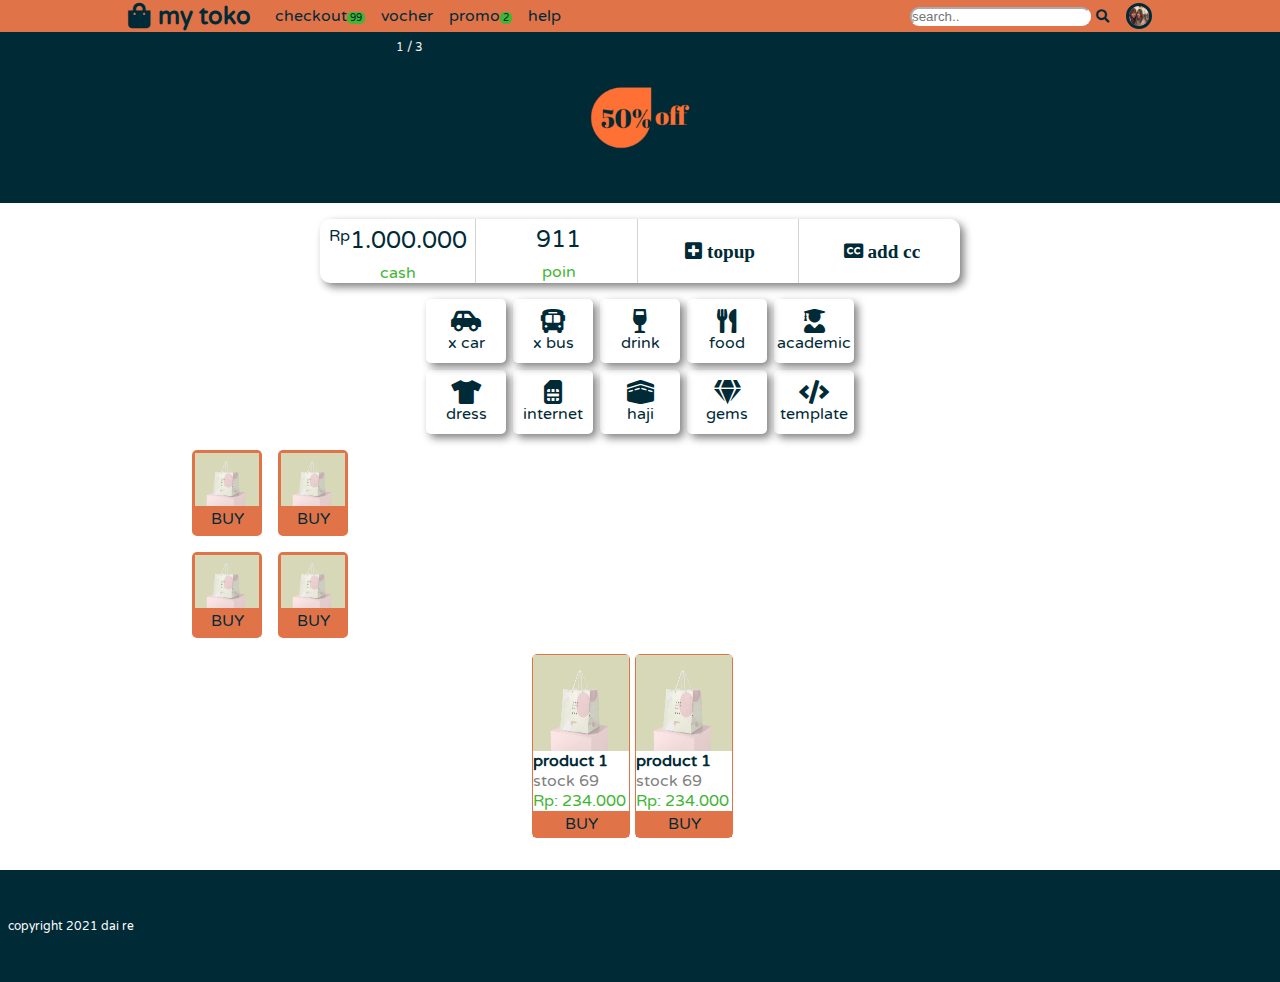
<file: index.html>
<html>
<head>
    <meta http-equiv="content-type" content="text/html; charset=utf-8" />
    <link rel="stylesheet" href="style.css" type="text/css" media="all" />
    <link rel="stylesheet" href="icon/css/all.css" type="text/css" media="all" />
    <title>Dumy title | web develover</title>
</head>
<body>
    <div class="main">
        <div class="nav">
            <div class="logo">
                <i class="fas fa-shopping-bag"></i>
                <h2>my toko</h2>
            </div>
            <div class="menu">
                <ul>
                    <li><a href="/">checkout<span>99</span></a></li>
                    <li><a href="/">vocher</a></li>
                    <li><a href="/">promo<span>2</span></a></li>
                    <li><a href="/">help</a></li>
                </ul>
            </div>
            <div class="search">
                <form action="" method="POST" accept-charset="utf-8">
                    <input type="search" name="for_search" id="for-search" value="" placeholder="search.." />
                    <button type="submit"><i class="fas fa-search"></i></button>
                </form>

            </div>
            <div class="user">
                <a href="/"><img src="img/20211017_101836.jpg" alt="" /></a>
            </div>
        </div>
        
        
        <div class="hero"> <!-- BANNER *% OFF -->
            <div class="slideshow-container">
                <div class="mySlides fade">
                    <div class="numbertext">
                        1 / 3
                    </div>
                    <img src="img/1.jpg" style="width:100%">
                </div>

                <div class="mySlides fade">
                    <div class="numbertext">
                        2 / 3
                    </div>
                    <img src="img/2.jpg" style="width:100%">
                </div>

                <div class="mySlides fade">
                    <div class="numbertext">
                        3 / 3
                    </div>
                    <img src="img/3.jpg" style="width:100%">
                </div>

            </div>
            <div style="text-align:center"> 
            <!-- TAMBAHKAN SESUAI JUMLAH BANNER -->
                <span class="dot"></span>
                <span class="dot"></span>
                <span class="dot"></span>
            </div>
        </div>
        
        
        
        <div class="menu-s">
            <div class="main-menu">
                <div class="money">
                    <div class="main-money">
                        <div class="c">
                            Rp
                        </div>
                        <div class="total">
                            1.000.000
                        </div>
                    </div>
                    <div class="count">
                        cash
                    </div>
                </div>
                <div class="point">
                    <div class="main-money">
                        <div class="total">
                            911
                        </div>
                    </div>
                    <div class="count">
                        poin
                    </div>
                </div>

                <div class="topup">
                    <a href="/">
                        <i class="fas fa-plus-square"> topup</i>
                    </a>
                </div>
                <div class="addcc">
                    <a href="/">
                        <i class="fas fa-closed-captioning"> add cc</i>
                    </a>
                </div>
            </div>
        </div>
        <div class="more">
            <div class="more-app">
                <a href="/">
                    <div class="list-app">
                        <i class="fas fa-car-side"></i>
                        <span>x car</span>
                    </div>
                </a>
                <a href="/">
                    <div class="list-app">
                        <i class="fas fa-bus-alt"></i>
                        <span>x bus</span>
                    </div>
                </a>
                <a href="/">
                    <div class="list-app">
                        <i class="fas fa-wine-glass-alt"></i>
                        <span>drink</span>
                    </div>
                </a>
                <a href="/">
                    <div class="list-app">
                        <i class="fas fa-utensils"></i>
                        <span>food</span>
                    </div>
                </a>
                <a href="/">
                    <div class="list-app">
                        <i class="fas fa-user-graduate"></i>
                        <span>academic</span>
                    </div>
                </a>
                <a href="/">
                    <div class="list-app">
                        <i class="fas fa-tshirt"></i>
                        <span>dress</span>
                    </div>
                </a>
                <a href="/">
                    <div class="list-app">
                        <i class="fas fa-sim-card"></i>
                        <span>internet</span>
                    </div>
                </a>
                <a href="/">
                    <div class="list-app">
                        <i class="fas fa-kaaba"></i>
                        <span>haji</span>
                    </div>
                </a>
                <a href="/">
                    <div class="list-app">
                        <i class="fas fa-gem"></i>
                        <span>gems</span>
                    </div>
                </a>
                <a href="/">
                    <div class="list-app">
                        <i class="fas fa-code"></i>
                        template
                    </div>
                </a>
            </div>
        </div>

        <div class="roll">
            <!-- mennu scroll pertama -->
            <div class="scroll">
                <!-- silahkan tambah kan dengan dengan meng copy -->
                <!-- ini menu scroll -->
                <!-- copy -->
                <div class="app">
                    <a href="">
                        <div class="item">
                            <img src="img/bag.jpg" alt="">
                            <span>BUY</span>
                        </div>
                    </a>
                </div>
                <!-- end copy -->
                <!-- ini end menu scroll -->
                <!-- paste disini -->
                <!-- contoh -->
                <div class="app">
                    <a href="">
                        <div class="item">
                            <img src="img/bag.jpg" alt="">
                            <span>BUY</span>
                        </div>
                    </a>
                </div>
                <!-- paste disini -->
            </div>
        </div>

        <div class="roll">
            <!-- mennu scroll kedua -->
            <div class="scroll">
                <!-- silahkan tambah kan dengan dengan meng copy -->
                <!-- ini menu scroll -->
                <!-- copy -->
                <div class="app">
                    <a href="">
                        <div class="item">
                            <img src="img/bag.jpg" alt="">
                            <span>BUY</span>
                        </div>
                    </a>
                </div>
                <!-- end copy -->

                <!-- paste disini -->
                <!-- contoh -->
                <div class="app">
                    <a href="">
                        <div class="item">
                            <img src="img/bag.jpg" alt="">
                            <span>BUY</span>
                        </div>
                    </a>
                </div>
                <!-- end  paste disini -->
            </div>
        </div>


        <div class="product">
            <div class="main-product">

                <!-- intuk menambahkan ini bisa di copy dan di paste dibawah -->
                <!-- code product -->
                <div class="list-product">
                    <img src="img/bag.jpg" alt="product">
                    <div class="body-product">
                        <h2>product 1</h2>
                        <st>stock 69</st>
                        <span>Rp: 234.000</span>
                        <a href="/">BUY</a>
                    </div>
                </div>
                <!-- end code product -->
                <!-- paste disini -->
                <!-- contoh -->
                <div class="list-product">
                    <img src="img/bag.jpg" alt="product">
                    <div class="body-product">
                        <h2>product 1</h2>
                        <st>stock 69</st>
                        <span>Rp: 234.000</span>
                        <a href="/">BUY</a>
                    </div>
                </div>

                <!-- end paste disini -->

            </div>
        </div>
        <div class="footer">
            <div class="copy">
                <span>copyright 2021 dai re</span>
            </div>
        </div>
    </div>

    <script src="main.js" type="text/javascript" charset="utf-8"></script>
</body>
</html>
</file>
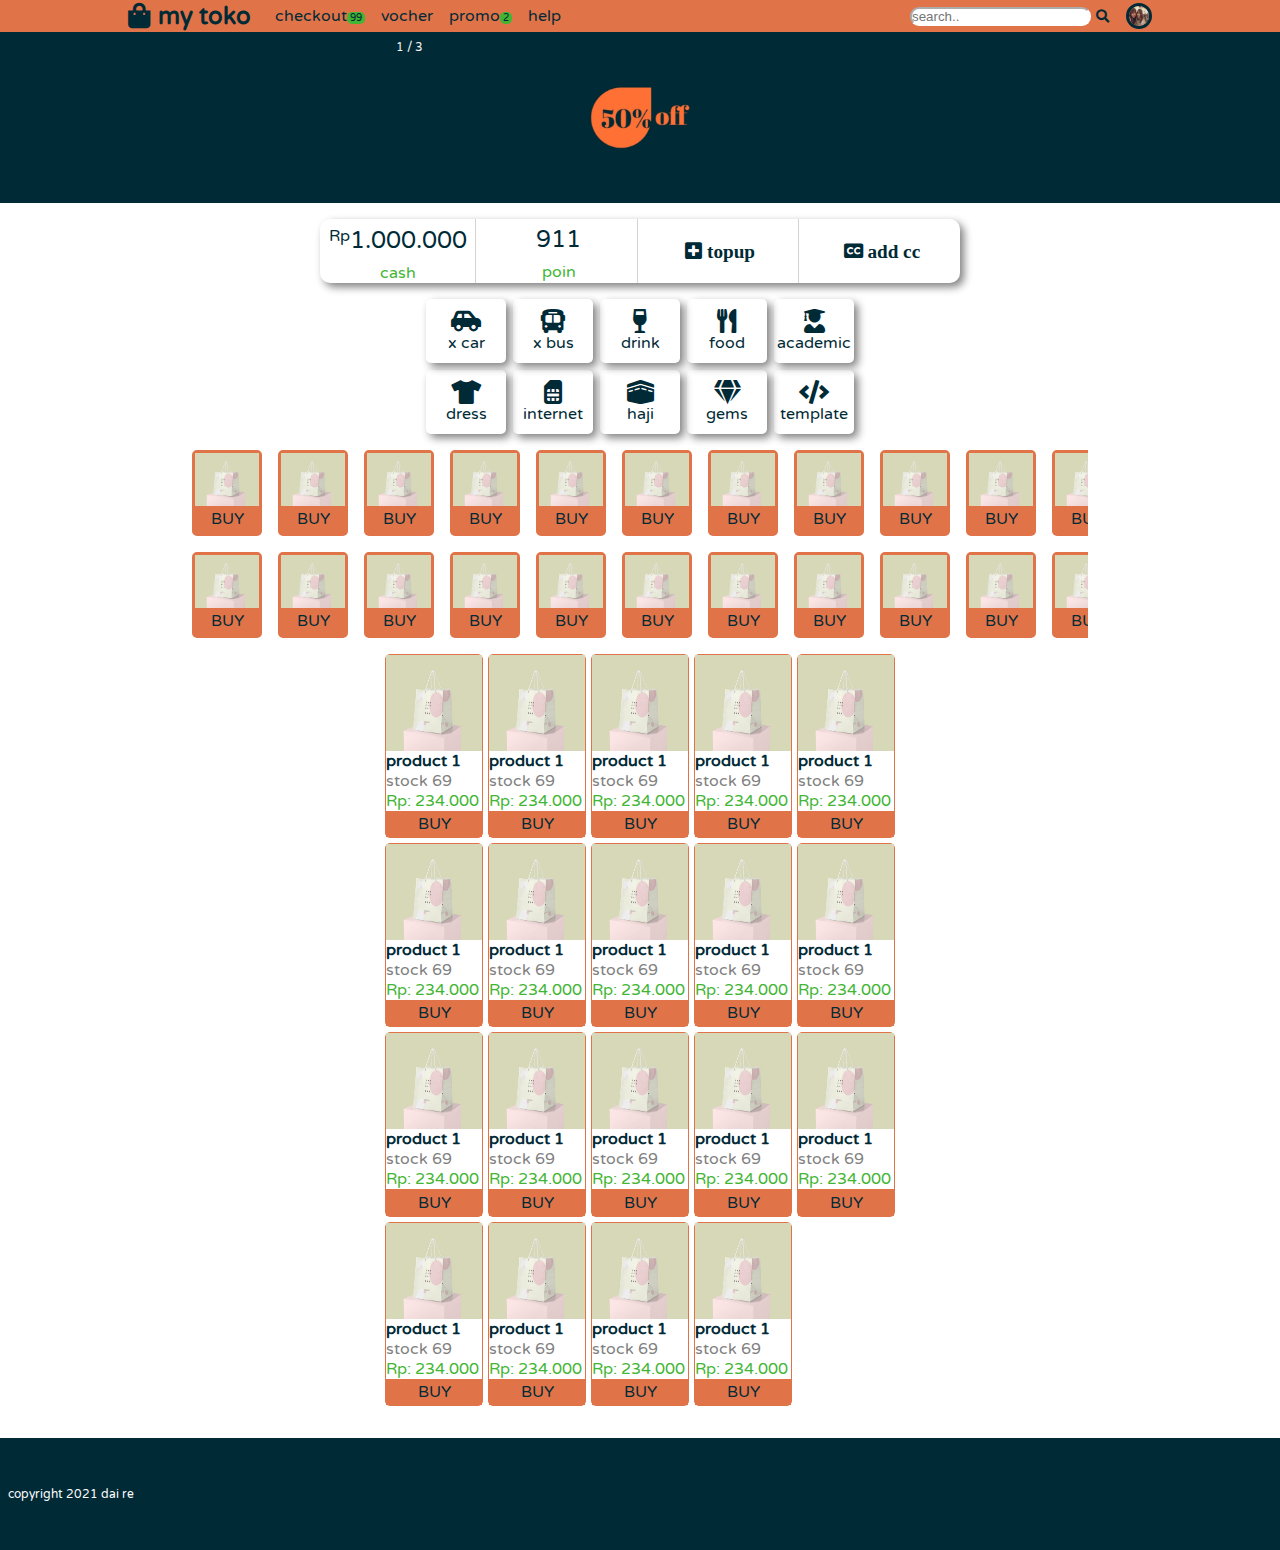
<file: demo.html>
<html>
<head>
    <meta http-equiv="content-type" content="text/html; charset=utf-8" />
    <link rel="stylesheet" href="style.css" type="text/css" media="all" />
    <link rel="stylesheet" href="icon/css/all.css" type="text/css" media="all" />
    <title>Dumy title | web develover</title>
</head>
<body>
    <div class="main">
        <div class="nav">
            <div class="logo">
                <i class="fas fa-shopping-bag"></i>
                <h2>my toko</h2>
            </div>
            <div class="menu">
                <ul>
                    <li><a href="/">checkout<span>99</span></a></li>
                    <li><a href="/">vocher</a></li>
                    <li><a href="/">promo<span>2</span></a></li>
                    <li><a href="/">help</a></li>
                </ul>
            </div>
            <div class="search">
                <form action="" method="POST" accept-charset="utf-8">
                    <input type="search" name="for_search" id="for-search" value="" placeholder="search.." />
                    <button type="submit"><i class="fas fa-search"></i></button>
                </form>

            </div>
            <div class="user">
                <a href="/"><img src="img/20211017_101836.jpg" alt="" /></a>
            </div>
        </div>


        <div class="hero">
            <!-- BANNER *% OFF -->
            <div class="slideshow-container">
                <div class="mySlides fade">
                    <div class="numbertext">
                        1 / 3
                    </div>
                    <img src="img/1.jpg" style="width:100%">
                </div>

                <div class="mySlides fade">
                    <div class="numbertext">
                        2 / 3
                    </div>
                    <img src="img/2.jpg" style="width:100%">
                </div>

                <div class="mySlides fade">
                    <div class="numbertext">
                        3 / 3
                    </div>
                    <img src="img/3.jpg" style="width:100%">
                </div>

            </div>
            <div style="text-align:center">
                <!-- TAMBAHKAN SESUAI JUMLAH BANNER -->
                <span class="dot"></span>
                <span class="dot"></span>
                <span class="dot"></span>
            </div>
        </div>



        <div class="menu-s">
            <div class="main-menu">
                <div class="money">
                    <div class="main-money">
                        <div class="c">
                            Rp
                        </div>
                        <div class="total">
                            1.000.000
                        </div>
                    </div>
                    <div class="count">
                        cash
                    </div>
                </div>
                <div class="point">
                    <div class="main-money">
                        <div class="total">
                            911
                        </div>
                    </div>
                    <div class="count">
                        poin
                    </div>
                </div>

                <div class="topup">
                    <a href="/">
                        <i class="fas fa-plus-square"> topup</i>
                    </a>
                </div>
                <div class="addcc">
                    <a href="/">
                        <i class="fas fa-closed-captioning"> add cc</i>
                    </a>
                </div>
            </div>
        </div>
        <div class="more">
            <div class="more-app">
                <a href="/">
                    <div class="list-app">
                        <i class="fas fa-car-side"></i>
                        <span>x car</span>
                    </div>
                </a>
                <a href="/">
                    <div class="list-app">
                        <i class="fas fa-bus-alt"></i>
                        <span>x bus</span>
                    </div>
                </a>
                <a href="/">
                    <div class="list-app">
                        <i class="fas fa-wine-glass-alt"></i>
                        <span>drink</span>
                    </div>
                </a>
                <a href="/">
                    <div class="list-app">
                        <i class="fas fa-utensils"></i>
                        <span>food</span>
                    </div>
                </a>
                <a href="/">
                    <div class="list-app">
                        <i class="fas fa-user-graduate"></i>
                        <span>academic</span>
                    </div>
                </a>
                <a href="/">
                    <div class="list-app">
                        <i class="fas fa-tshirt"></i>
                        <span>dress</span>
                    </div>
                </a>
                <a href="/">
                    <div class="list-app">
                        <i class="fas fa-sim-card"></i>
                        <span>internet</span>
                    </div>
                </a>
                <a href="/">
                    <div class="list-app">
                        <i class="fas fa-kaaba"></i>
                        <span>haji</span>
                    </div>
                </a>
                <a href="/">
                    <div class="list-app">
                        <i class="fas fa-gem"></i>
                        <span>gems</span>
                    </div>
                </a>
                <a href="/">
                    <div class="list-app">
                        <i class="fas fa-code"></i>
                        template
                    </div>
                </a>
            </div>
        </div>

        <div class="roll">
            <!-- mennu scroll pertama -->
            <div class="scroll">
                <!-- silahkan tambah kan dengan dengan meng copy -->
                <!-- ini menu scroll -->
                <!-- copy -->
                <div class="app">
                    <a href="">
                        <div class="item">
                            <img src="img/bag.jpg" alt="">
                            <span>BUY</span>
                        </div>
                    </a>
                </div>
                <!-- end copy -->
                <!-- ini end menu scroll -->
                <!-- paste disini -->
                <!-- contoh -->
                <div class="app">
                    <a href="">
                        <div class="item">
                            <img src="img/bag.jpg" alt="">
                            <span>BUY</span>
                        </div>
                    </a>
                </div>
                <div class="app">
                    <a href="">
                        <div class="item">
                            <img src="img/bag.jpg" alt="">
                            <span>BUY</span>
                        </div>
                    </a>
                </div>
                <div class="app">
                    <a href="">
                        <div class="item">
                            <img src="img/bag.jpg" alt="">
                            <span>BUY</span>
                        </div>
                    </a>
                </div>
                <div class="app">
                    <a href="">
                        <div class="item">
                            <img src="img/bag.jpg" alt="">
                            <span>BUY</span>
                        </div>
                    </a>
                </div>
                <div class="app">
                    <a href="">
                        <div class="item">
                            <img src="img/bag.jpg" alt="">
                            <span>BUY</span>
                        </div>
                    </a>
                </div>
                <div class="app">
                    <a href="">
                        <div class="item">
                            <img src="img/bag.jpg" alt="">
                            <span>BUY</span>
                        </div>
                    </a>
                </div>
                <div class="app">
                    <a href="">
                        <div class="item">
                            <img src="img/bag.jpg" alt="">
                            <span>BUY</span>
                        </div>
                    </a>
                </div>
                <div class="app">
                    <a href="">
                        <div class="item">
                            <img src="img/bag.jpg" alt="">
                            <span>BUY</span>
                        </div>
                    </a>
                </div>
                <div class="app">
                    <a href="">
                        <div class="item">
                            <img src="img/bag.jpg" alt="">
                            <span>BUY</span>
                        </div>
                    </a>
                </div>
                <div class="app">
                    <a href="">
                        <div class="item">
                            <img src="img/bag.jpg" alt="">
                            <span>BUY</span>
                        </div>
                    </a>
                </div>
                <div class="app">
                    <a href="">
                        <div class="item">
                            <img src="img/bag.jpg" alt="">
                            <span>BUY</span>
                        </div>
                    </a>
                </div>
                <div class="app">
                    <a href="">
                        <div class="item">
                            <img src="img/bag.jpg" alt="">
                            <span>BUY</span>
                        </div>
                    </a>
                </div>
                <div class="app">
                    <a href="">
                        <div class="item">
                            <img src="img/bag.jpg" alt="">
                            <span>BUY</span>
                        </div>
                    </a>
                </div>
                <div class="app">
                    <a href="">
                        <div class="item">
                            <img src="img/bag.jpg" alt="">
                            <span>BUY</span>
                        </div>
                    </a>
                </div>
                <div class="app">
                    <a href="">
                        <div class="item">
                            <img src="img/bag.jpg" alt="">
                            <span>BUY</span>
                        </div>
                    </a>
                </div>
                <div class="app">
                    <a href="">
                        <div class="item">
                            <img src="img/bag.jpg" alt="">
                            <span>BUY</span>
                        </div>
                    </a>
                </div>
                <div class="app">
                    <a href="">
                        <div class="item">
                            <img src="img/bag.jpg" alt="">
                            <span>BUY</span>
                        </div>
                    </a>
                </div>
                <div class="app">
                    <a href="">
                        <div class="item">
                            <img src="img/bag.jpg" alt="">
                            <span>BUY</span>
                        </div>
                    </a>
                </div>
                <!-- paste disini -->
            </div>
        </div>

        <div class="roll">
            <!-- mennu scroll kedua -->
            <div class="scroll">
                <!-- silahkan tambah kan dengan dengan meng copy -->
                <!-- ini menu scroll -->
                <!-- copy -->
                <div class="app">
                    <a href="">
                        <div class="item">
                            <img src="img/bag.jpg" alt="">
                            <span>BUY</span>
                        </div>
                    </a>
                </div>
                <!-- end copy -->

                <!-- paste disini -->
                <!-- contoh -->
                <div class="app">
                    <a href="">
                        <div class="item">
                            <img src="img/bag.jpg" alt="">
                            <span>BUY</span>
                        </div>
                    </a>
                </div>
                <div class="app">
                    <a href="">
                        <div class="item">
                            <img src="img/bag.jpg" alt="">
                            <span>BUY</span>
                        </div>
                    </a>
                </div>
                <div class="app">
                    <a href="">
                        <div class="item">
                            <img src="img/bag.jpg" alt="">
                            <span>BUY</span>
                        </div>
                    </a>
                </div>
                <div class="app">
                    <a href="">
                        <div class="item">
                            <img src="img/bag.jpg" alt="">
                            <span>BUY</span>
                        </div>
                    </a>
                </div>
                <div class="app">
                    <a href="">
                        <div class="item">
                            <img src="img/bag.jpg" alt="">
                            <span>BUY</span>
                        </div>
                    </a>
                </div>
                <div class="app">
                    <a href="">
                        <div class="item">
                            <img src="img/bag.jpg" alt="">
                            <span>BUY</span>
                        </div>
                    </a>
                </div>
                <div class="app">
                    <a href="">
                        <div class="item">
                            <img src="img/bag.jpg" alt="">
                            <span>BUY</span>
                        </div>
                    </a>
                </div>
                <div class="app">
                    <a href="">
                        <div class="item">
                            <img src="img/bag.jpg" alt="">
                            <span>BUY</span>
                        </div>
                    </a>
                </div>
                <div class="app">
                    <a href="">
                        <div class="item">
                            <img src="img/bag.jpg" alt="">
                            <span>BUY</span>
                        </div>
                    </a>
                </div>
                <div class="app">
                    <a href="">
                        <div class="item">
                            <img src="img/bag.jpg" alt="">
                            <span>BUY</span>
                        </div>
                    </a>
                </div>
                <div class="app">
                    <a href="">
                        <div class="item">
                            <img src="img/bag.jpg" alt="">
                            <span>BUY</span>
                        </div>
                    </a>
                </div>
                <div class="app">
                    <a href="">
                        <div class="item">
                            <img src="img/bag.jpg" alt="">
                            <span>BUY</span>
                        </div>
                    </a>
                </div>
                <div class="app">
                    <a href="">
                        <div class="item">
                            <img src="img/bag.jpg" alt="">
                            <span>BUY</span>
                        </div>
                    </a>
                </div>
                <div class="app">
                    <a href="">
                        <div class="item">
                            <img src="img/bag.jpg" alt="">
                            <span>BUY</span>
                        </div>
                    </a>
                </div>
                <div class="app">
                    <a href="">
                        <div class="item">
                            <img src="img/bag.jpg" alt="">
                            <span>BUY</span>
                        </div>
                    </a>
                </div>
                <div class="app">
                    <a href="">
                        <div class="item">
                            <img src="img/bag.jpg" alt="">
                            <span>BUY</span>
                        </div>
                    </a>
                </div>
                <div class="app">
                    <a href="">
                        <div class="item">
                            <img src="img/bag.jpg" alt="">
                            <span>BUY</span>
                        </div>
                    </a>
                </div>
                <div class="app">
                    <a href="">
                        <div class="item">
                            <img src="img/bag.jpg" alt="">
                            <span>BUY</span>
                        </div>
                    </a>
                </div>
                <div class="app">
                    <a href="">
                        <div class="item">
                            <img src="img/bag.jpg" alt="">
                            <span>BUY</span>
                        </div>
                    </a>
                </div>
                <div class="app">
                    <a href="">
                        <div class="item">
                            <img src="img/bag.jpg" alt="">
                            <span>BUY</span>
                        </div>
                    </a>
                </div>
                <div class="app">
                    <a href="">
                        <div class="item">
                            <img src="img/bag.jpg" alt="">
                            <span>BUY</span>
                        </div>
                    </a>
                </div>
                <!-- end  paste disini -->
            </div>
        </div>


        <div class="product">
            <div class="main-product">

                <!-- intuk menambahkan ini bisa di copy dan di paste dibawah -->
                <!-- code product -->
                <div class="list-product">
                    <img src="img/bag.jpg" alt="product">
                    <div class="body-product">
                        <h2>product 1</h2>
                        <st>stock 69</st>
                        <span>Rp: 234.000</span>
                        <a href="/">BUY</a>
                    </div>
                </div>
                <!-- end code product -->
                <!-- paste disini -->
                <!-- contoh -->
                <div class="list-product">
                    <img src="img/bag.jpg" alt="product">
                    <div class="body-product">
                        <h2>product 1</h2>
                        <st>stock 69</st>
                        <span>Rp: 234.000</span>
                        <a href="/">BUY</a>
                    </div>
                </div>
                <div class="list-product">
                    <img src="img/bag.jpg" alt="product">
                    <div class="body-product">
                        <h2>product 1</h2>
                        <st>stock 69</st>
                        <span>Rp: 234.000</span>
                        <a href="/">BUY</a>
                    </div>
                </div>
                <div class="list-product">
                    <img src="img/bag.jpg" alt="product">
                    <div class="body-product">
                        <h2>product 1</h2>
                        <st>stock 69</st>
                        <span>Rp: 234.000</span>
                        <a href="/">BUY</a>
                    </div>
                </div>
                <div class="list-product">
                    <img src="img/bag.jpg" alt="product">
                    <div class="body-product">
                        <h2>product 1</h2>
                        <st>stock 69</st>
                        <span>Rp: 234.000</span>
                        <a href="/">BUY</a>
                    </div>
                </div>
                <div class="list-product">
                    <img src="img/bag.jpg" alt="product">
                    <div class="body-product">
                        <h2>product 1</h2>
                        <st>stock 69</st>
                        <span>Rp: 234.000</span>
                        <a href="/">BUY</a>
                    </div>
                </div>
                <div class="list-product">
                    <img src="img/bag.jpg" alt="product">
                    <div class="body-product">
                        <h2>product 1</h2>
                        <st>stock 69</st>
                        <span>Rp: 234.000</span>
                        <a href="/">BUY</a>
                    </div>
                </div>
                <div class="list-product">
                    <img src="img/bag.jpg" alt="product">
                    <div class="body-product">
                        <h2>product 1</h2>
                        <st>stock 69</st>
                        <span>Rp: 234.000</span>
                        <a href="/">BUY</a>
                    </div>
                </div>
                <div class="list-product">
                    <img src="img/bag.jpg" alt="product">
                    <div class="body-product">
                        <h2>product 1</h2>
                        <st>stock 69</st>
                        <span>Rp: 234.000</span>
                        <a href="/">BUY</a>
                    </div>
                </div>
                <div class="list-product">
                    <img src="img/bag.jpg" alt="product">
                    <div class="body-product">
                        <h2>product 1</h2>
                        <st>stock 69</st>
                        <span>Rp: 234.000</span>
                        <a href="/">BUY</a>
                    </div>
                </div>
                <div class="list-product">
                    <img src="img/bag.jpg" alt="product">
                    <div class="body-product">
                        <h2>product 1</h2>
                        <st>stock 69</st>
                        <span>Rp: 234.000</span>
                        <a href="/">BUY</a>
                    </div>
                </div>
                <div class="list-product">
                    <img src="img/bag.jpg" alt="product">
                    <div class="body-product">
                        <h2>product 1</h2>
                        <st>stock 69</st>
                        <span>Rp: 234.000</span>
                        <a href="/">BUY</a>
                    </div>
                </div>
                <div class="list-product">
                    <img src="img/bag.jpg" alt="product">
                    <div class="body-product">
                        <h2>product 1</h2>
                        <st>stock 69</st>
                        <span>Rp: 234.000</span>
                        <a href="/">BUY</a>
                    </div>
                </div>
                <div class="list-product">
                    <img src="img/bag.jpg" alt="product">
                    <div class="body-product">
                        <h2>product 1</h2>
                        <st>stock 69</st>
                        <span>Rp: 234.000</span>
                        <a href="/">BUY</a>
                    </div>
                </div>
                <div class="list-product">
                    <img src="img/bag.jpg" alt="product">
                    <div class="body-product">
                        <h2>product 1</h2>
                        <st>stock 69</st>
                        <span>Rp: 234.000</span>
                        <a href="/">BUY</a>
                    </div>
                </div>
                <div class="list-product">
                    <img src="img/bag.jpg" alt="product">
                    <div class="body-product">
                        <h2>product 1</h2>
                        <st>stock 69</st>
                        <span>Rp: 234.000</span>
                        <a href="/">BUY</a>
                    </div>
                </div>
                <div class="list-product">
                    <img src="img/bag.jpg" alt="product">
                    <div class="body-product">
                        <h2>product 1</h2>
                        <st>stock 69</st>
                        <span>Rp: 234.000</span>
                        <a href="/">BUY</a>
                    </div>
                </div>
                <div class="list-product">
                    <img src="img/bag.jpg" alt="product">
                    <div class="body-product">
                        <h2>product 1</h2>
                        <st>stock 69</st>
                        <span>Rp: 234.000</span>
                        <a href="/">BUY</a>
                    </div>
                </div>
                <div class="list-product">
                    <img src="img/bag.jpg" alt="product">
                    <div class="body-product">
                        <h2>product 1</h2>
                        <st>stock 69</st>
                        <span>Rp: 234.000</span>
                        <a href="/">BUY</a>
                    </div>
                </div>

                <!-- end paste disini -->

            </div>
        </div>
        <div class="footer">
            <div class="copy">
                <span>copyright 2021 dai re</span>
            </div>
        </div>
    </div>

    <script src="main.js" type="text/javascript" charset="utf-8"></script>
</body>
</html>
</file>
<file: style.css>
@font-face {
  font-family: ran;
  src: url(font/VarelaRound-Regular.ttf);
}
* {
  margin: 0;
  padding: 0;
  color: #002A36;
}

a {
  text-decoration: none;
  color: unset;
}

@media only screen and (min-width: 600px) {
  .main {
    /* background-color: $baner; */
    font-family: ran;
    height: 100%;
  }
  .main .nav {
    padding-left: 10%;
    padding-right: 10%;
    background-color: #e17349;
    display: grid;
    height: 2em;
    align-items: center;
    grid-template-areas: 1fr;
    grid-template-columns: auto 1fr 1fr auto;
  }
  .main .nav .logo {
    display: inline-flex;
    align-items: center;
  }
  .main .nav .logo i {
    padding-right: 0.3em;
    font-size: 1.6em;
  }
  .main .nav .menu {
    padding-left: 1em;
    text-align: left;
  }
  .main .nav .menu ul {
    display: inline-flex;
  }
  .main .nav .menu ul li {
    padding: 0 0.5em 0 0.5em;
    list-style: none;
  }
  .main .nav .menu ul li a {
    /* display: inline-flex; */
  }
  .main .nav .menu ul li a span {
    font-size: 10px;
    color: #002A36;
    background-color: #42b533;
    border-radius: 5px;
    padding: 0 3px 0 3px;
  }
  .main .nav .menu ul li a:hover {
    color: white;
    padding: 0.2em;
    border-radius: 5px;
    box-shadow: inset #90501e 0px 0px 40px;
  }
  .main .nav .search {
    text-align: right;
    padding-right: 1em;
  }
  .main .nav .search form #for-search {
    background-color: white;
    border-color: white;
    border-radius: 9px;
  }
  .main .nav .search form button {
    background-color: unset;
    width: 15px;
    height: 15px;
    border-style: none;
    border-radius: 50%;
  }
  .main .nav .search form button:active,
.main .nav .search form button:hover {
    color: white;
    padding: 0.3em;
    border-radius: 5px;
    box-shadow: inset #90501e 0px 0px 40px;
  }
  .main .nav .user a img {
    border-radius: 50%;
    width: 20px;
    height: 20px;
    border-style: solid;
  }
  .main .hero {
    background-color: #002A36;
    position: relative;
    display: flex;
  }
  .main .menu-s {
    background-color: white;
    border-top-left-radius: 10px;
    border-top-right-radius: 10px;
    display: flex;
    justify-content: center;
    padding-top: 1em;
  }
  .main .menu-s .main-menu {
    /* border-top-left-radius: 10px; */
    border-radius: 10px;
    display: grid;
    grid-column-gap: 5px;
    grid-template-columns: 1fr 1fr 1fr 1fr;
    grid-template-rows: 4em;
    width: 50%;
    box-shadow: grey 4px 4px 9px;
    /* padding: 0.5em; */
    /* align-items: center; */
    /* background-color: $orange; */
  }
  .main .menu-s .main-menu .money {
    border-right-style: solid;
    border-width: 0.5px;
    border-color: lightgrey;
    display: flex;
    flex-direction: column;
    justify-content: center;
    align-items: center;
  }
  .main .menu-s .main-menu .money .main-money {
    padding: 0.5em;
    display: inline-flex;
  }
  .main .menu-s .main-menu .money .main-money .total {
    font-size: 1.5em;
  }
  .main .menu-s .main-menu .money .count {
    color: #42b533;
  }
  .main .menu-s .main-menu .point {
    display: flex;
    flex-direction: column;
    border-right-style: solid;
    border-width: 0.5px;
    border-color: lightgrey;
    display: flex;
    justify-content: center;
    align-items: center;
    padding: 0.5em;
  }
  .main .menu-s .main-menu .point .total {
    padding-top: 0.2em;
    font-size: 1.5em;
  }
  .main .menu-s .main-menu .point .count {
    padding-top: 0.5em;
    color: #42b533;
  }
  .main .menu-s .main-menu .topup {
    border-right-style: solid;
    border-width: 0.5px;
    border-color: lightgrey;
    display: flex;
    justify-content: center;
    align-items: center;
  }
  .main .menu-s .main-menu .topup i {
    font-size: 1.2em;
  }
  .main .menu-s .main-menu .addcc {
    display: flex;
    justify-content: center;
    align-items: center;
  }
  .main .menu-s .main-menu .addcc I {
    font-size: 1.2em;
  }
  .main .more {
    padding-top: 1em;
    display: flex;
    justify-content: center;
  }
  .main .more .more-app {
    width: 50%;
    display: grid;
    justify-content: center;
    grid-gap: 7px;
    grid-template-columns: repeat(5, 5em);
  }
  .main .more .more-app a:hover,
.main .more .more-app a:active {
    background-color: #e17349;
    border-radius: 5px;
  }
  .main .more .more-app .list-app {
    display: flex;
    flex-direction: column;
    align-items: center;
    justify-content: center;
    border-radius: 5px;
    height: 4em;
    box-shadow: grey 4px 4px 9px;
  }
  .main .more .more-app .list-app i {
    font-size: 1.5em;
  }
  .main .roll {
    display: flex;
    /* width: 70%; */
    justify-content: center;
  }
  .main .roll .scroll {
    padding-top: 1em;
    display: flex;
    /* justify-content: center; */
    overflow: auto;
    /* white-space: nowrap; */
    width: 70%;
    align-items: center;
  }
  .main .roll .scroll .app {
    display: inline-block;
  }
  .main .roll .scroll .app .item {
    display: inline-flex;
    flex-direction: column;
    align-items: center;
    justify-content: space-between;
    background-color: white;
    border-style: solid;
    border-color: #e17349;
    border-radius: 5px;
    width: 4em;
    margin-right: 1em;
    height: 5em;
  }
  .main .roll .scroll .app .item img {
    width: 100%;
    height: 100%;
  }
  .main .roll .scroll .app .item span {
    padding-top: 0.2em;
    padding-bottom: 0.2em;
    text-align: center;
    width: 100%;
    background-color: #e17349;
  }
  .main .product {
    padding-top: 1em;
    width: 100%;
    display: flex;
    /* flex-direction: column; */
    justify-content: center;
  }
  .main .product .main-product {
    justify-content: center;
    display: grid;
    grid-template-columns: repeat(5, auto);
    grid-gap: 5px;
    width: 60%;
  }
  .main .product .main-product .list-product {
    /* background-color: grey; */
    /* height: 14em; */
    width: 6em;
    border-style: solid;
    border-color: #e17349;
    border-width: 1px;
    border-radius: 5px;
  }
  .main .product .main-product .list-product h2 {
    font-size: 1em;
  }
  .main .product .main-product .list-product img {
    width: 6em;
    height: 6em;
  }
  .main .product .main-product .list-product .body-product {
    display: flex;
    justify-content: space-between;
    flex-direction: column;
  }
  .main .product .main-product .list-product .body-product st {
    color: grey;
  }
  .main .product .main-product .list-product .body-product span {
    color: #42b533;
  }
  .main .product .main-product .list-product .body-product a {
    background-color: #e17349;
    text-align: center;
    padding: 0.2em;
  }
  .main .footer {
    margin-top: 2em;
    background-color: #002A36;
    height: 6em;
    display: flex;
    flex-direction: column;
    padding: 0.5em;
    justify-content: center;
  }
  .main .footer span {
    color: white;
    font-size: 12px;
  }
}
.mySlides {
  display: none;
}

img {
  vertical-align: middle;
}

/* Slideshow container */
.slideshow-container {
  max-width: 40%;
  position: relative;
  margin: auto;
}

/* Caption text */
.text {
  color: #f2f2f2;
  font-size: 15px;
  padding: 8px 12px;
  position: absolute;
  bottom: 8px;
  width: 100%;
  text-align: center;
}

/* Number text (1/3 etc) */
.numbertext {
  color: #f2f2f2;
  font-size: 12px;
  padding: 8px 12px;
  position: absolute;
  top: 0;
}

/* The dots/bullets/indicators */
.dot {
  display: none;
  height: 15px;
  width: 15px;
  margin: 0 2px;
  background-color: #bbb;
  border-radius: 50%;
  /* display: inline-block; */
  transition: background-color 0.6s ease;
}

.active {
  background-color: #717171;
}

/* Fading animation */
.fade {
  -webkit-animation-name: fade;
  -webkit-animation-duration: 1.5s;
  animation-name: fade;
  animation-duration: 1.5s;
}

@-webkit-keyframes fade {
  from {
    opacity: 0.4;
  }
  to {
    opacity: 1;
  }
}
@keyframes fade {
  from {
    opacity: 0.4;
  }
  to {
    opacity: 1;
  }
}
/* On smaller screens, decrease text size */
@media only screen and (max-width: 300px) {
  .text {
    font-size: 11px;
  }
}

/*# sourceMappingURL=style.css.map */
</file>
<file: icon/css/all.css>
.fa,
.fas,
.far,
.fal,
.fab {
  -moz-osx-font-smoothing: grayscale;
  -webkit-font-smoothing: antialiased;
  display: inline-block;
  font-style: normal;
  font-variant: normal;
  text-rendering: auto;
  line-height: 1; }

.fa-lg {
  font-size: 1.33333em;
  line-height: 0.75em;
  vertical-align: -.0667em; }

.fa-xs {
  font-size: .75em; }

.fa-sm {
  font-size: .875em; }

.fa-1x {
  font-size: 1em; }

.fa-2x {
  font-size: 2em; }

.fa-3x {
  font-size: 3em; }

.fa-4x {
  font-size: 4em; }

.fa-5x {
  font-size: 5em; }

.fa-6x {
  font-size: 6em; }

.fa-7x {
  font-size: 7em; }

.fa-8x {
  font-size: 8em; }

.fa-9x {
  font-size: 9em; }

.fa-10x {
  font-size: 10em; }

.fa-fw {
  text-align: center;
  width: 1.25em; }

.fa-ul {
  list-style-type: none;
  margin-left: 2.5em;
  padding-left: 0; }
  .fa-ul > li {
    position: relative; }

.fa-li {
  left: -2em;
  position: absolute;
  text-align: center;
  width: 2em;
  line-height: inherit; }

.fa-border {
  border: solid 0.08em #eee;
  border-radius: .1em;
  padding: .2em .25em .15em; }

.fa-pull-left {
  float: left; }

.fa-pull-right {
  float: right; }

.fa.fa-pull-left,
.fas.fa-pull-left,
.far.fa-pull-left,
.fal.fa-pull-left,
.fab.fa-pull-left {
  margin-right: .3em; }

.fa.fa-pull-right,
.fas.fa-pull-right,
.far.fa-pull-right,
.fal.fa-pull-right,
.fab.fa-pull-right {
  margin-left: .3em; }

.fa-spin {
  -webkit-animation: fa-spin 2s infinite linear;
          animation: fa-spin 2s infinite linear; }

.fa-pulse {
  -webkit-animation: fa-spin 1s infinite steps(8);
          animation: fa-spin 1s infinite steps(8); }

@-webkit-keyframes fa-spin {
  0% {
    -webkit-transform: rotate(0deg);
            transform: rotate(0deg); }
  100% {
    -webkit-transform: rotate(360deg);
            transform: rotate(360deg); } }

@keyframes fa-spin {
  0% {
    -webkit-transform: rotate(0deg);
            transform: rotate(0deg); }
  100% {
    -webkit-transform: rotate(360deg);
            transform: rotate(360deg); } }

.fa-rotate-90 {
  -ms-filter: "progid:DXImageTransform.Microsoft.BasicImage(rotation=1)";
  -webkit-transform: rotate(90deg);
          transform: rotate(90deg); }

.fa-rotate-180 {
  -ms-filter: "progid:DXImageTransform.Microsoft.BasicImage(rotation=2)";
  -webkit-transform: rotate(180deg);
          transform: rotate(180deg); }

.fa-rotate-270 {
  -ms-filter: "progid:DXImageTransform.Microsoft.BasicImage(rotation=3)";
  -webkit-transform: rotate(270deg);
          transform: rotate(270deg); }

.fa-flip-horizontal {
  -ms-filter: "progid:DXImageTransform.Microsoft.BasicImage(rotation=0, mirror=1)";
  -webkit-transform: scale(-1, 1);
          transform: scale(-1, 1); }

.fa-flip-vertical {
  -ms-filter: "progid:DXImageTransform.Microsoft.BasicImage(rotation=2, mirror=1)";
  -webkit-transform: scale(1, -1);
          transform: scale(1, -1); }

.fa-flip-both, .fa-flip-horizontal.fa-flip-vertical {
  -ms-filter: "progid:DXImageTransform.Microsoft.BasicImage(rotation=2, mirror=1)";
  -webkit-transform: scale(-1, -1);
          transform: scale(-1, -1); }

:root .fa-rotate-90,
:root .fa-rotate-180,
:root .fa-rotate-270,
:root .fa-flip-horizontal,
:root .fa-flip-vertical,
:root .fa-flip-both {
  -webkit-filter: none;
          filter: none; }

.fa-stack {
  display: inline-block;
  height: 2em;
  line-height: 2em;
  position: relative;
  vertical-align: middle;
  width: 2.5em; }

.fa-stack-1x,
.fa-stack-2x {
  left: 0;
  position: absolute;
  text-align: center;
  width: 100%; }

.fa-stack-1x {
  line-height: inherit; }

.fa-stack-2x {
  font-size: 2em; }

.fa-inverse {
  color: #fff; }

/* Font Awesome uses the Unicode Private Use Area (PUA) to ensure screen
readers do not read off random characters that represent icons */
.fa-500px:before {
  content: "\f26e"; }

.fa-abacus:before {
  content: "\f640"; }

.fa-accessible-icon:before {
  content: "\f368"; }

.fa-accusoft:before {
  content: "\f369"; }

.fa-acorn:before {
  content: "\f6ae"; }

.fa-acquisitions-incorporated:before {
  content: "\f6af"; }

.fa-ad:before {
  content: "\f641"; }

.fa-address-book:before {
  content: "\f2b9"; }

.fa-address-card:before {
  content: "\f2bb"; }

.fa-adjust:before {
  content: "\f042"; }

.fa-adn:before {
  content: "\f170"; }

.fa-adobe:before {
  content: "\f778"; }

.fa-adversal:before {
  content: "\f36a"; }

.fa-affiliatetheme:before {
  content: "\f36b"; }

.fa-air-freshener:before {
  content: "\f5d0"; }

.fa-alarm-clock:before {
  content: "\f34e"; }

.fa-algolia:before {
  content: "\f36c"; }

.fa-alicorn:before {
  content: "\f6b0"; }

.fa-align-center:before {
  content: "\f037"; }

.fa-align-justify:before {
  content: "\f039"; }

.fa-align-left:before {
  content: "\f036"; }

.fa-align-right:before {
  content: "\f038"; }

.fa-alipay:before {
  content: "\f642"; }

.fa-allergies:before {
  content: "\f461"; }

.fa-amazon:before {
  content: "\f270"; }

.fa-amazon-pay:before {
  content: "\f42c"; }

.fa-ambulance:before {
  content: "\f0f9"; }

.fa-american-sign-language-interpreting:before {
  content: "\f2a3"; }

.fa-amilia:before {
  content: "\f36d"; }

.fa-analytics:before {
  content: "\f643"; }

.fa-anchor:before {
  content: "\f13d"; }

.fa-android:before {
  content: "\f17b"; }

.fa-angel:before {
  content: "\f779"; }

.fa-angellist:before {
  content: "\f209"; }

.fa-angle-double-down:before {
  content: "\f103"; }

.fa-angle-double-left:before {
  content: "\f100"; }

.fa-angle-double-right:before {
  content: "\f101"; }

.fa-angle-double-up:before {
  content: "\f102"; }

.fa-angle-down:before {
  content: "\f107"; }

.fa-angle-left:before {
  content: "\f104"; }

.fa-angle-right:before {
  content: "\f105"; }

.fa-angle-up:before {
  content: "\f106"; }

.fa-angry:before {
  content: "\f556"; }

.fa-angrycreative:before {
  content: "\f36e"; }

.fa-angular:before {
  content: "\f420"; }

.fa-ankh:before {
  content: "\f644"; }

.fa-app-store:before {
  content: "\f36f"; }

.fa-app-store-ios:before {
  content: "\f370"; }

.fa-apper:before {
  content: "\f371"; }

.fa-apple:before {
  content: "\f179"; }

.fa-apple-alt:before {
  content: "\f5d1"; }

.fa-apple-crate:before {
  content: "\f6b1"; }

.fa-apple-pay:before {
  content: "\f415"; }

.fa-archive:before {
  content: "\f187"; }

.fa-archway:before {
  content: "\f557"; }

.fa-arrow-alt-circle-down:before {
  content: "\f358"; }

.fa-arrow-alt-circle-left:before {
  content: "\f359"; }

.fa-arrow-alt-circle-right:before {
  content: "\f35a"; }

.fa-arrow-alt-circle-up:before {
  content: "\f35b"; }

.fa-arrow-alt-down:before {
  content: "\f354"; }

.fa-arrow-alt-from-bottom:before {
  content: "\f346"; }

.fa-arrow-alt-from-left:before {
  content: "\f347"; }

.fa-arrow-alt-from-right:before {
  content: "\f348"; }

.fa-arrow-alt-from-top:before {
  content: "\f349"; }

.fa-arrow-alt-left:before {
  content: "\f355"; }

.fa-arrow-alt-right:before {
  content: "\f356"; }

.fa-arrow-alt-square-down:before {
  content: "\f350"; }

.fa-arrow-alt-square-left:before {
  content: "\f351"; }

.fa-arrow-alt-square-right:before {
  content: "\f352"; }

.fa-arrow-alt-square-up:before {
  content: "\f353"; }

.fa-arrow-alt-to-bottom:before {
  content: "\f34a"; }

.fa-arrow-alt-to-left:before {
  content: "\f34b"; }

.fa-arrow-alt-to-right:before {
  content: "\f34c"; }

.fa-arrow-alt-to-top:before {
  content: "\f34d"; }

.fa-arrow-alt-up:before {
  content: "\f357"; }

.fa-arrow-circle-down:before {
  content: "\f0ab"; }

.fa-arrow-circle-left:before {
  content: "\f0a8"; }

.fa-arrow-circle-right:before {
  content: "\f0a9"; }

.fa-arrow-circle-up:before {
  content: "\f0aa"; }

.fa-arrow-down:before {
  content: "\f063"; }

.fa-arrow-from-bottom:before {
  content: "\f342"; }

.fa-arrow-from-left:before {
  content: "\f343"; }

.fa-arrow-from-right:before {
  content: "\f344"; }

.fa-arrow-from-top:before {
  content: "\f345"; }

.fa-arrow-left:before {
  content: "\f060"; }

.fa-arrow-right:before {
  content: "\f061"; }

.fa-arrow-square-down:before {
  content: "\f339"; }

.fa-arrow-square-left:before {
  content: "\f33a"; }

.fa-arrow-square-right:before {
  content: "\f33b"; }

.fa-arrow-square-up:before {
  content: "\f33c"; }

.fa-arrow-to-bottom:before {
  content: "\f33d"; }

.fa-arrow-to-left:before {
  content: "\f33e"; }

.fa-arrow-to-right:before {
  content: "\f340"; }

.fa-arrow-to-top:before {
  content: "\f341"; }

.fa-arrow-up:before {
  content: "\f062"; }

.fa-arrows:before {
  content: "\f047"; }

.fa-arrows-alt:before {
  content: "\f0b2"; }

.fa-arrows-alt-h:before {
  content: "\f337"; }

.fa-arrows-alt-v:before {
  content: "\f338"; }

.fa-arrows-h:before {
  content: "\f07e"; }

.fa-arrows-v:before {
  content: "\f07d"; }

.fa-artstation:before {
  content: "\f77a"; }

.fa-assistive-listening-systems:before {
  content: "\f2a2"; }

.fa-asterisk:before {
  content: "\f069"; }

.fa-asymmetrik:before {
  content: "\f372"; }

.fa-at:before {
  content: "\f1fa"; }

.fa-atlas:before {
  content: "\f558"; }

.fa-atlassian:before {
  content: "\f77b"; }

.fa-atom:before {
  content: "\f5d2"; }

.fa-atom-alt:before {
  content: "\f5d3"; }

.fa-audible:before {
  content: "\f373"; }

.fa-audio-description:before {
  content: "\f29e"; }

.fa-autoprefixer:before {
  content: "\f41c"; }

.fa-avianex:before {
  content: "\f374"; }

.fa-aviato:before {
  content: "\f421"; }

.fa-award:before {
  content: "\f559"; }

.fa-aws:before {
  content: "\f375"; }

.fa-axe:before {
  content: "\f6b2"; }

.fa-axe-battle:before {
  content: "\f6b3"; }

.fa-baby:before {
  content: "\f77c"; }

.fa-baby-carriage:before {
  content: "\f77d"; }

.fa-backpack:before {
  content: "\f5d4"; }

.fa-backspace:before {
  content: "\f55a"; }

.fa-backward:before {
  content: "\f04a"; }

.fa-bacon:before {
  content: "\f7e5"; }

.fa-badge:before {
  content: "\f335"; }

.fa-badge-check:before {
  content: "\f336"; }

.fa-badge-dollar:before {
  content: "\f645"; }

.fa-badge-percent:before {
  content: "\f646"; }

.fa-badger-honey:before {
  content: "\f6b4"; }

.fa-balance-scale:before {
  content: "\f24e"; }

.fa-balance-scale-left:before {
  content: "\f515"; }

.fa-balance-scale-right:before {
  content: "\f516"; }

.fa-ball-pile:before {
  content: "\f77e"; }

.fa-ballot:before {
  content: "\f732"; }

.fa-ballot-check:before {
  content: "\f733"; }

.fa-ban:before {
  content: "\f05e"; }

.fa-band-aid:before {
  content: "\f462"; }

.fa-bandcamp:before {
  content: "\f2d5"; }

.fa-barcode:before {
  content: "\f02a"; }

.fa-barcode-alt:before {
  content: "\f463"; }

.fa-barcode-read:before {
  content: "\f464"; }

.fa-barcode-scan:before {
  content: "\f465"; }

.fa-bars:before {
  content: "\f0c9"; }

.fa-baseball:before {
  content: "\f432"; }

.fa-baseball-ball:before {
  content: "\f433"; }

.fa-basketball-ball:before {
  content: "\f434"; }

.fa-basketball-hoop:before {
  content: "\f435"; }

.fa-bat:before {
  content: "\f6b5"; }

.fa-bath:before {
  content: "\f2cd"; }

.fa-battery-bolt:before {
  content: "\f376"; }

.fa-battery-empty:before {
  content: "\f244"; }

.fa-battery-full:before {
  content: "\f240"; }

.fa-battery-half:before {
  content: "\f242"; }

.fa-battery-quarter:before {
  content: "\f243"; }

.fa-battery-slash:before {
  content: "\f377"; }

.fa-battery-three-quarters:before {
  content: "\f241"; }

.fa-bed:before {
  content: "\f236"; }

.fa-beer:before {
  content: "\f0fc"; }

.fa-behance:before {
  content: "\f1b4"; }

.fa-behance-square:before {
  content: "\f1b5"; }

.fa-bell:before {
  content: "\f0f3"; }

.fa-bell-school:before {
  content: "\f5d5"; }

.fa-bell-school-slash:before {
  content: "\f5d6"; }

.fa-bell-slash:before {
  content: "\f1f6"; }

.fa-bells:before {
  content: "\f77f"; }

.fa-bezier-curve:before {
  content: "\f55b"; }

.fa-bible:before {
  content: "\f647"; }

.fa-bicycle:before {
  content: "\f206"; }

.fa-bimobject:before {
  content: "\f378"; }

.fa-binoculars:before {
  content: "\f1e5"; }

.fa-biohazard:before {
  content: "\f780"; }

.fa-birthday-cake:before {
  content: "\f1fd"; }

.fa-bitbucket:before {
  content: "\f171"; }

.fa-bitcoin:before {
  content: "\f379"; }

.fa-bity:before {
  content: "\f37a"; }

.fa-black-tie:before {
  content: "\f27e"; }

.fa-blackberry:before {
  content: "\f37b"; }

.fa-blanket:before {
  content: "\f498"; }

.fa-blender:before {
  content: "\f517"; }

.fa-blender-phone:before {
  content: "\f6b6"; }

.fa-blind:before {
  content: "\f29d"; }

.fa-blog:before {
  content: "\f781"; }

.fa-blogger:before {
  content: "\f37c"; }

.fa-blogger-b:before {
  content: "\f37d"; }

.fa-bluetooth:before {
  content: "\f293"; }

.fa-bluetooth-b:before {
  content: "\f294"; }

.fa-bold:before {
  content: "\f032"; }

.fa-bolt:before {
  content: "\f0e7"; }

.fa-bomb:before {
  content: "\f1e2"; }

.fa-bone:before {
  content: "\f5d7"; }

.fa-bone-break:before {
  content: "\f5d8"; }

.fa-bong:before {
  content: "\f55c"; }

.fa-book:before {
  content: "\f02d"; }

.fa-book-alt:before {
  content: "\f5d9"; }

.fa-book-dead:before {
  content: "\f6b7"; }

.fa-book-heart:before {
  content: "\f499"; }

.fa-book-medical:before {
  content: "\f7e6"; }

.fa-book-open:before {
  content: "\f518"; }

.fa-book-reader:before {
  content: "\f5da"; }

.fa-book-spells:before {
  content: "\f6b8"; }

.fa-book-user:before {
  content: "\f7e7"; }

.fa-bookmark:before {
  content: "\f02e"; }

.fa-books:before {
  content: "\f5db"; }

.fa-books-medical:before {
  content: "\f7e8"; }

.fa-boot:before {
  content: "\f782"; }

.fa-booth-curtain:before {
  content: "\f734"; }

.fa-bow-arrow:before {
  content: "\f6b9"; }

.fa-bowling-ball:before {
  content: "\f436"; }

.fa-bowling-pins:before {
  content: "\f437"; }

.fa-box:before {
  content: "\f466"; }

.fa-box-alt:before {
  content: "\f49a"; }

.fa-box-ballot:before {
  content: "\f735"; }

.fa-box-check:before {
  content: "\f467"; }

.fa-box-fragile:before {
  content: "\f49b"; }

.fa-box-full:before {
  content: "\f49c"; }

.fa-box-heart:before {
  content: "\f49d"; }

.fa-box-open:before {
  content: "\f49e"; }

.fa-box-up:before {
  content: "\f49f"; }

.fa-box-usd:before {
  content: "\f4a0"; }

.fa-boxes:before {
  content: "\f468"; }

.fa-boxes-alt:before {
  content: "\f4a1"; }

.fa-boxing-glove:before {
  content: "\f438"; }

.fa-brackets:before {
  content: "\f7e9"; }

.fa-brackets-curly:before {
  content: "\f7ea"; }

.fa-braille:before {
  content: "\f2a1"; }

.fa-brain:before {
  content: "\f5dc"; }

.fa-bread-loaf:before {
  content: "\f7eb"; }

.fa-bread-slice:before {
  content: "\f7ec"; }

.fa-briefcase:before {
  content: "\f0b1"; }

.fa-briefcase-medical:before {
  content: "\f469"; }

.fa-broadcast-tower:before {
  content: "\f519"; }

.fa-broom:before {
  content: "\f51a"; }

.fa-browser:before {
  content: "\f37e"; }

.fa-brush:before {
  content: "\f55d"; }

.fa-btc:before {
  content: "\f15a"; }

.fa-bug:before {
  content: "\f188"; }

.fa-building:before {
  content: "\f1ad"; }

.fa-bullhorn:before {
  content: "\f0a1"; }

.fa-bullseye:before {
  content: "\f140"; }

.fa-bullseye-arrow:before {
  content: "\f648"; }

.fa-bullseye-pointer:before {
  content: "\f649"; }

.fa-burn:before {
  content: "\f46a"; }

.fa-buromobelexperte:before {
  content: "\f37f"; }

.fa-burrito:before {
  content: "\f7ed"; }

.fa-bus:before {
  content: "\f207"; }

.fa-bus-alt:before {
  content: "\f55e"; }

.fa-bus-school:before {
  content: "\f5dd"; }

.fa-business-time:before {
  content: "\f64a"; }

.fa-buysellads:before {
  content: "\f20d"; }

.fa-cabinet-filing:before {
  content: "\f64b"; }

.fa-calculator:before {
  content: "\f1ec"; }

.fa-calculator-alt:before {
  content: "\f64c"; }

.fa-calendar:before {
  content: "\f133"; }

.fa-calendar-alt:before {
  content: "\f073"; }

.fa-calendar-check:before {
  content: "\f274"; }

.fa-calendar-day:before {
  content: "\f783"; }

.fa-calendar-edit:before {
  content: "\f333"; }

.fa-calendar-exclamation:before {
  content: "\f334"; }

.fa-calendar-minus:before {
  content: "\f272"; }

.fa-calendar-plus:before {
  content: "\f271"; }

.fa-calendar-star:before {
  content: "\f736"; }

.fa-calendar-times:before {
  content: "\f273"; }

.fa-calendar-week:before {
  content: "\f784"; }

.fa-camera:before {
  content: "\f030"; }

.fa-camera-alt:before {
  content: "\f332"; }

.fa-camera-retro:before {
  content: "\f083"; }

.fa-campfire:before {
  content: "\f6ba"; }

.fa-campground:before {
  content: "\f6bb"; }

.fa-canadian-maple-leaf:before {
  content: "\f785"; }

.fa-candle-holder:before {
  content: "\f6bc"; }

.fa-candy-cane:before {
  content: "\f786"; }

.fa-candy-corn:before {
  content: "\f6bd"; }

.fa-cannabis:before {
  content: "\f55f"; }

.fa-capsules:before {
  content: "\f46b"; }

.fa-car:before {
  content: "\f1b9"; }

.fa-car-alt:before {
  content: "\f5de"; }

.fa-car-battery:before {
  content: "\f5df"; }

.fa-car-bump:before {
  content: "\f5e0"; }

.fa-car-crash:before {
  content: "\f5e1"; }

.fa-car-garage:before {
  content: "\f5e2"; }

.fa-car-mechanic:before {
  content: "\f5e3"; }

.fa-car-side:before {
  content: "\f5e4"; }

.fa-car-tilt:before {
  content: "\f5e5"; }

.fa-car-wash:before {
  content: "\f5e6"; }

.fa-caret-circle-down:before {
  content: "\f32d"; }

.fa-caret-circle-left:before {
  content: "\f32e"; }

.fa-caret-circle-right:before {
  content: "\f330"; }

.fa-caret-circle-up:before {
  content: "\f331"; }

.fa-caret-down:before {
  content: "\f0d7"; }

.fa-caret-left:before {
  content: "\f0d9"; }

.fa-caret-right:before {
  content: "\f0da"; }

.fa-caret-square-down:before {
  content: "\f150"; }

.fa-caret-square-left:before {
  content: "\f191"; }

.fa-caret-square-right:before {
  content: "\f152"; }

.fa-caret-square-up:before {
  content: "\f151"; }

.fa-caret-up:before {
  content: "\f0d8"; }

.fa-carrot:before {
  content: "\f787"; }

.fa-cart-arrow-down:before {
  content: "\f218"; }

.fa-cart-plus:before {
  content: "\f217"; }

.fa-cash-register:before {
  content: "\f788"; }

.fa-cat:before {
  content: "\f6be"; }

.fa-cauldron:before {
  content: "\f6bf"; }

.fa-cc-amazon-pay:before {
  content: "\f42d"; }

.fa-cc-amex:before {
  content: "\f1f3"; }

.fa-cc-apple-pay:before {
  content: "\f416"; }

.fa-cc-diners-club:before {
  content: "\f24c"; }

.fa-cc-discover:before {
  content: "\f1f2"; }

.fa-cc-jcb:before {
  content: "\f24b"; }

.fa-cc-mastercard:before {
  content: "\f1f1"; }

.fa-cc-paypal:before {
  content: "\f1f4"; }

.fa-cc-stripe:before {
  content: "\f1f5"; }

.fa-cc-visa:before {
  content: "\f1f0"; }

.fa-centercode:before {
  content: "\f380"; }

.fa-centos:before {
  content: "\f789"; }

.fa-certificate:before {
  content: "\f0a3"; }

.fa-chair:before {
  content: "\f6c0"; }

.fa-chair-office:before {
  content: "\f6c1"; }

.fa-chalkboard:before {
  content: "\f51b"; }

.fa-chalkboard-teacher:before {
  content: "\f51c"; }

.fa-charging-station:before {
  content: "\f5e7"; }

.fa-chart-area:before {
  content: "\f1fe"; }

.fa-chart-bar:before {
  content: "\f080"; }

.fa-chart-line:before {
  content: "\f201"; }

.fa-chart-line-down:before {
  content: "\f64d"; }

.fa-chart-network:before {
  content: "\f78a"; }

.fa-chart-pie:before {
  content: "\f200"; }

.fa-chart-pie-alt:before {
  content: "\f64e"; }

.fa-chart-scatter:before {
  content: "\f7ee"; }

.fa-check:before {
  content: "\f00c"; }

.fa-check-circle:before {
  content: "\f058"; }

.fa-check-double:before {
  content: "\f560"; }

.fa-check-square:before {
  content: "\f14a"; }

.fa-cheese:before {
  content: "\f7ef"; }

.fa-cheese-swiss:before {
  content: "\f7f0"; }

.fa-cheeseburger:before {
  content: "\f7f1"; }

.fa-chess:before {
  content: "\f439"; }

.fa-chess-bishop:before {
  content: "\f43a"; }

.fa-chess-bishop-alt:before {
  content: "\f43b"; }

.fa-chess-board:before {
  content: "\f43c"; }

.fa-chess-clock:before {
  content: "\f43d"; }

.fa-chess-clock-alt:before {
  content: "\f43e"; }

.fa-chess-king:before {
  content: "\f43f"; }

.fa-chess-king-alt:before {
  content: "\f440"; }

.fa-chess-knight:before {
  content: "\f441"; }

.fa-chess-knight-alt:before {
  content: "\f442"; }

.fa-chess-pawn:before {
  content: "\f443"; }

.fa-chess-pawn-alt:before {
  content: "\f444"; }

.fa-chess-queen:before {
  content: "\f445"; }

.fa-chess-queen-alt:before {
  content: "\f446"; }

.fa-chess-rook:before {
  content: "\f447"; }

.fa-chess-rook-alt:before {
  content: "\f448"; }

.fa-chevron-circle-down:before {
  content: "\f13a"; }

.fa-chevron-circle-left:before {
  content: "\f137"; }

.fa-chevron-circle-right:before {
  content: "\f138"; }

.fa-chevron-circle-up:before {
  content: "\f139"; }

.fa-chevron-double-down:before {
  content: "\f322"; }

.fa-chevron-double-left:before {
  content: "\f323"; }

.fa-chevron-double-right:before {
  content: "\f324"; }

.fa-chevron-double-up:before {
  content: "\f325"; }

.fa-chevron-down:before {
  content: "\f078"; }

.fa-chevron-left:before {
  content: "\f053"; }

.fa-chevron-right:before {
  content: "\f054"; }

.fa-chevron-square-down:before {
  content: "\f329"; }

.fa-chevron-square-left:before {
  content: "\f32a"; }

.fa-chevron-square-right:before {
  content: "\f32b"; }

.fa-chevron-square-up:before {
  content: "\f32c"; }

.fa-chevron-up:before {
  content: "\f077"; }

.fa-child:before {
  content: "\f1ae"; }

.fa-chimney:before {
  content: "\f78b"; }

.fa-chrome:before {
  content: "\f268"; }

.fa-church:before {
  content: "\f51d"; }

.fa-circle:before {
  content: "\f111"; }

.fa-circle-notch:before {
  content: "\f1ce"; }

.fa-city:before {
  content: "\f64f"; }

.fa-claw-marks:before {
  content: "\f6c2"; }

.fa-clinic-medical:before {
  content: "\f7f2"; }

.fa-clipboard:before {
  content: "\f328"; }

.fa-clipboard-check:before {
  content: "\f46c"; }

.fa-clipboard-list:before {
  content: "\f46d"; }

.fa-clipboard-list-check:before {
  content: "\f737"; }

.fa-clipboard-prescription:before {
  content: "\f5e8"; }

.fa-clipboard-user:before {
  content: "\f7f3"; }

.fa-clock:before {
  content: "\f017"; }

.fa-clone:before {
  content: "\f24d"; }

.fa-closed-captioning:before {
  content: "\f20a"; }

.fa-cloud:before {
  content: "\f0c2"; }

.fa-cloud-download:before {
  content: "\f0ed"; }

.fa-cloud-download-alt:before {
  content: "\f381"; }

.fa-cloud-drizzle:before {
  content: "\f738"; }

.fa-cloud-hail:before {
  content: "\f739"; }

.fa-cloud-hail-mixed:before {
  content: "\f73a"; }

.fa-cloud-meatball:before {
  content: "\f73b"; }

.fa-cloud-moon:before {
  content: "\f6c3"; }

.fa-cloud-moon-rain:before {
  content: "\f73c"; }

.fa-cloud-rain:before {
  content: "\f73d"; }

.fa-cloud-rainbow:before {
  content: "\f73e"; }

.fa-cloud-showers:before {
  content: "\f73f"; }

.fa-cloud-showers-heavy:before {
  content: "\f740"; }

.fa-cloud-sleet:before {
  content: "\f741"; }

.fa-cloud-snow:before {
  content: "\f742"; }

.fa-cloud-sun:before {
  content: "\f6c4"; }

.fa-cloud-sun-rain:before {
  content: "\f743"; }

.fa-cloud-upload:before {
  content: "\f0ee"; }

.fa-cloud-upload-alt:before {
  content: "\f382"; }

.fa-clouds:before {
  content: "\f744"; }

.fa-clouds-moon:before {
  content: "\f745"; }

.fa-clouds-sun:before {
  content: "\f746"; }

.fa-cloudscale:before {
  content: "\f383"; }

.fa-cloudsmith:before {
  content: "\f384"; }

.fa-cloudversify:before {
  content: "\f385"; }

.fa-club:before {
  content: "\f327"; }

.fa-cocktail:before {
  content: "\f561"; }

.fa-code:before {
  content: "\f121"; }

.fa-code-branch:before {
  content: "\f126"; }

.fa-code-commit:before {
  content: "\f386"; }

.fa-code-merge:before {
  content: "\f387"; }

.fa-codepen:before {
  content: "\f1cb"; }

.fa-codiepie:before {
  content: "\f284"; }

.fa-coffee:before {
  content: "\f0f4"; }

.fa-coffee-togo:before {
  content: "\f6c5"; }

.fa-coffin:before {
  content: "\f6c6"; }

.fa-cog:before {
  content: "\f013"; }

.fa-cogs:before {
  content: "\f085"; }

.fa-coins:before {
  content: "\f51e"; }

.fa-columns:before {
  content: "\f0db"; }

.fa-comment:before {
  content: "\f075"; }

.fa-comment-alt:before {
  content: "\f27a"; }

.fa-comment-alt-check:before {
  content: "\f4a2"; }

.fa-comment-alt-dollar:before {
  content: "\f650"; }

.fa-comment-alt-dots:before {
  content: "\f4a3"; }

.fa-comment-alt-edit:before {
  content: "\f4a4"; }

.fa-comment-alt-exclamation:before {
  content: "\f4a5"; }

.fa-comment-alt-lines:before {
  content: "\f4a6"; }

.fa-comment-alt-medical:before {
  content: "\f7f4"; }

.fa-comment-alt-minus:before {
  content: "\f4a7"; }

.fa-comment-alt-plus:before {
  content: "\f4a8"; }

.fa-comment-alt-slash:before {
  content: "\f4a9"; }

.fa-comment-alt-smile:before {
  content: "\f4aa"; }

.fa-comment-alt-times:before {
  content: "\f4ab"; }

.fa-comment-check:before {
  content: "\f4ac"; }

.fa-comment-dollar:before {
  content: "\f651"; }

.fa-comment-dots:before {
  content: "\f4ad"; }

.fa-comment-edit:before {
  content: "\f4ae"; }

.fa-comment-exclamation:before {
  content: "\f4af"; }

.fa-comment-lines:before {
  content: "\f4b0"; }

.fa-comment-medical:before {
  content: "\f7f5"; }

.fa-comment-minus:before {
  content: "\f4b1"; }

.fa-comment-plus:before {
  content: "\f4b2"; }

.fa-comment-slash:before {
  content: "\f4b3"; }

.fa-comment-smile:before {
  content: "\f4b4"; }

.fa-comment-times:before {
  content: "\f4b5"; }

.fa-comments:before {
  content: "\f086"; }

.fa-comments-alt:before {
  content: "\f4b6"; }

.fa-comments-alt-dollar:before {
  content: "\f652"; }

.fa-comments-dollar:before {
  content: "\f653"; }

.fa-compact-disc:before {
  content: "\f51f"; }

.fa-compass:before {
  content: "\f14e"; }

.fa-compass-slash:before {
  content: "\f5e9"; }

.fa-compress:before {
  content: "\f066"; }

.fa-compress-alt:before {
  content: "\f422"; }

.fa-compress-arrows-alt:before {
  content: "\f78c"; }

.fa-compress-wide:before {
  content: "\f326"; }

.fa-concierge-bell:before {
  content: "\f562"; }

.fa-confluence:before {
  content: "\f78d"; }

.fa-connectdevelop:before {
  content: "\f20e"; }

.fa-container-storage:before {
  content: "\f4b7"; }

.fa-contao:before {
  content: "\f26d"; }

.fa-conveyor-belt:before {
  content: "\f46e"; }

.fa-conveyor-belt-alt:before {
  content: "\f46f"; }

.fa-cookie:before {
  content: "\f563"; }

.fa-cookie-bite:before {
  content: "\f564"; }

.fa-copy:before {
  content: "\f0c5"; }

.fa-copyright:before {
  content: "\f1f9"; }

.fa-corn:before {
  content: "\f6c7"; }

.fa-couch:before {
  content: "\f4b8"; }

.fa-cow:before {
  content: "\f6c8"; }

.fa-cpanel:before {
  content: "\f388"; }

.fa-creative-commons:before {
  content: "\f25e"; }

.fa-creative-commons-by:before {
  content: "\f4e7"; }

.fa-creative-commons-nc:before {
  content: "\f4e8"; }

.fa-creative-commons-nc-eu:before {
  content: "\f4e9"; }

.fa-creative-commons-nc-jp:before {
  content: "\f4ea"; }

.fa-creative-commons-nd:before {
  content: "\f4eb"; }

.fa-creative-commons-pd:before {
  content: "\f4ec"; }

.fa-creative-commons-pd-alt:before {
  content: "\f4ed"; }

.fa-creative-commons-remix:before {
  content: "\f4ee"; }

.fa-creative-commons-sa:before {
  content: "\f4ef"; }

.fa-creative-commons-sampling:before {
  content: "\f4f0"; }

.fa-creative-commons-sampling-plus:before {
  content: "\f4f1"; }

.fa-creative-commons-share:before {
  content: "\f4f2"; }

.fa-creative-commons-zero:before {
  content: "\f4f3"; }

.fa-credit-card:before {
  content: "\f09d"; }

.fa-credit-card-blank:before {
  content: "\f389"; }

.fa-credit-card-front:before {
  content: "\f38a"; }

.fa-cricket:before {
  content: "\f449"; }

.fa-critical-role:before {
  content: "\f6c9"; }

.fa-croissant:before {
  content: "\f7f6"; }

.fa-crop:before {
  content: "\f125"; }

.fa-crop-alt:before {
  content: "\f565"; }

.fa-cross:before {
  content: "\f654"; }

.fa-crosshairs:before {
  content: "\f05b"; }

.fa-crow:before {
  content: "\f520"; }

.fa-crown:before {
  content: "\f521"; }

.fa-crutch:before {
  content: "\f7f7"; }

.fa-crutches:before {
  content: "\f7f8"; }

.fa-css3:before {
  content: "\f13c"; }

.fa-css3-alt:before {
  content: "\f38b"; }

.fa-cube:before {
  content: "\f1b2"; }

.fa-cubes:before {
  content: "\f1b3"; }

.fa-curling:before {
  content: "\f44a"; }

.fa-cut:before {
  content: "\f0c4"; }

.fa-cuttlefish:before {
  content: "\f38c"; }

.fa-d-and-d:before {
  content: "\f38d"; }

.fa-d-and-d-beyond:before {
  content: "\f6ca"; }

.fa-dagger:before {
  content: "\f6cb"; }

.fa-dashcube:before {
  content: "\f210"; }

.fa-database:before {
  content: "\f1c0"; }

.fa-deaf:before {
  content: "\f2a4"; }

.fa-debug:before {
  content: "\f7f9"; }

.fa-deer:before {
  content: "\f78e"; }

.fa-deer-rudolph:before {
  content: "\f78f"; }

.fa-delicious:before {
  content: "\f1a5"; }

.fa-democrat:before {
  content: "\f747"; }

.fa-deploydog:before {
  content: "\f38e"; }

.fa-deskpro:before {
  content: "\f38f"; }

.fa-desktop:before {
  content: "\f108"; }

.fa-desktop-alt:before {
  content: "\f390"; }

.fa-dev:before {
  content: "\f6cc"; }

.fa-deviantart:before {
  content: "\f1bd"; }

.fa-dewpoint:before {
  content: "\f748"; }

.fa-dharmachakra:before {
  content: "\f655"; }

.fa-dhl:before {
  content: "\f790"; }

.fa-diagnoses:before {
  content: "\f470"; }

.fa-diamond:before {
  content: "\f219"; }

.fa-diaspora:before {
  content: "\f791"; }

.fa-dice:before {
  content: "\f522"; }

.fa-dice-d10:before {
  content: "\f6cd"; }

.fa-dice-d12:before {
  content: "\f6ce"; }

.fa-dice-d20:before {
  content: "\f6cf"; }

.fa-dice-d4:before {
  content: "\f6d0"; }

.fa-dice-d6:before {
  content: "\f6d1"; }

.fa-dice-d8:before {
  content: "\f6d2"; }

.fa-dice-five:before {
  content: "\f523"; }

.fa-dice-four:before {
  content: "\f524"; }

.fa-dice-one:before {
  content: "\f525"; }

.fa-dice-six:before {
  content: "\f526"; }

.fa-dice-three:before {
  content: "\f527"; }

.fa-dice-two:before {
  content: "\f528"; }

.fa-digg:before {
  content: "\f1a6"; }

.fa-digital-ocean:before {
  content: "\f391"; }

.fa-digital-tachograph:before {
  content: "\f566"; }

.fa-diploma:before {
  content: "\f5ea"; }

.fa-directions:before {
  content: "\f5eb"; }

.fa-discord:before {
  content: "\f392"; }

.fa-discourse:before {
  content: "\f393"; }

.fa-disease:before {
  content: "\f7fa"; }

.fa-divide:before {
  content: "\f529"; }

.fa-dizzy:before {
  content: "\f567"; }

.fa-dna:before {
  content: "\f471"; }

.fa-do-not-enter:before {
  content: "\f5ec"; }

.fa-dochub:before {
  content: "\f394"; }

.fa-docker:before {
  content: "\f395"; }

.fa-dog:before {
  content: "\f6d3"; }

.fa-dog-leashed:before {
  content: "\f6d4"; }

.fa-dollar-sign:before {
  content: "\f155"; }

.fa-dolly:before {
  content: "\f472"; }

.fa-dolly-empty:before {
  content: "\f473"; }

.fa-dolly-flatbed:before {
  content: "\f474"; }

.fa-dolly-flatbed-alt:before {
  content: "\f475"; }

.fa-dolly-flatbed-empty:before {
  content: "\f476"; }

.fa-donate:before {
  content: "\f4b9"; }

.fa-door-closed:before {
  content: "\f52a"; }

.fa-door-open:before {
  content: "\f52b"; }

.fa-dot-circle:before {
  content: "\f192"; }

.fa-dove:before {
  content: "\f4ba"; }

.fa-download:before {
  content: "\f019"; }

.fa-draft2digital:before {
  content: "\f396"; }

.fa-drafting-compass:before {
  content: "\f568"; }

.fa-dragon:before {
  content: "\f6d5"; }

.fa-draw-circle:before {
  content: "\f5ed"; }

.fa-draw-polygon:before {
  content: "\f5ee"; }

.fa-draw-square:before {
  content: "\f5ef"; }

.fa-dreidel:before {
  content: "\f792"; }

.fa-dribbble:before {
  content: "\f17d"; }

.fa-dribbble-square:before {
  content: "\f397"; }

.fa-dropbox:before {
  content: "\f16b"; }

.fa-drum:before {
  content: "\f569"; }

.fa-drum-steelpan:before {
  content: "\f56a"; }

.fa-drumstick:before {
  content: "\f6d6"; }

.fa-drumstick-bite:before {
  content: "\f6d7"; }

.fa-drupal:before {
  content: "\f1a9"; }

.fa-duck:before {
  content: "\f6d8"; }

.fa-dumbbell:before {
  content: "\f44b"; }

.fa-dumpster:before {
  content: "\f793"; }

.fa-dumpster-fire:before {
  content: "\f794"; }

.fa-dungeon:before {
  content: "\f6d9"; }

.fa-dyalog:before {
  content: "\f399"; }

.fa-ear:before {
  content: "\f5f0"; }

.fa-ear-muffs:before {
  content: "\f795"; }

.fa-earlybirds:before {
  content: "\f39a"; }

.fa-ebay:before {
  content: "\f4f4"; }

.fa-eclipse:before {
  content: "\f749"; }

.fa-eclipse-alt:before {
  content: "\f74a"; }

.fa-edge:before {
  content: "\f282"; }

.fa-edit:before {
  content: "\f044"; }

.fa-egg:before {
  content: "\f7fb"; }

.fa-egg-fried:before {
  content: "\f7fc"; }

.fa-eject:before {
  content: "\f052"; }

.fa-elementor:before {
  content: "\f430"; }

.fa-elephant:before {
  content: "\f6da"; }

.fa-ellipsis-h:before {
  content: "\f141"; }

.fa-ellipsis-h-alt:before {
  content: "\f39b"; }

.fa-ellipsis-v:before {
  content: "\f142"; }

.fa-ellipsis-v-alt:before {
  content: "\f39c"; }

.fa-ello:before {
  content: "\f5f1"; }

.fa-ember:before {
  content: "\f423"; }

.fa-empire:before {
  content: "\f1d1"; }

.fa-empty-set:before {
  content: "\f656"; }

.fa-engine-warning:before {
  content: "\f5f2"; }

.fa-envelope:before {
  content: "\f0e0"; }

.fa-envelope-open:before {
  content: "\f2b6"; }

.fa-envelope-open-dollar:before {
  content: "\f657"; }

.fa-envelope-open-text:before {
  content: "\f658"; }

.fa-envelope-square:before {
  content: "\f199"; }

.fa-envira:before {
  content: "\f299"; }

.fa-equals:before {
  content: "\f52c"; }

.fa-eraser:before {
  content: "\f12d"; }

.fa-erlang:before {
  content: "\f39d"; }

.fa-ethereum:before {
  content: "\f42e"; }

.fa-ethernet:before {
  content: "\f796"; }

.fa-etsy:before {
  content: "\f2d7"; }

.fa-euro-sign:before {
  content: "\f153"; }

.fa-exchange:before {
  content: "\f0ec"; }

.fa-exchange-alt:before {
  content: "\f362"; }

.fa-exclamation:before {
  content: "\f12a"; }

.fa-exclamation-circle:before {
  content: "\f06a"; }

.fa-exclamation-square:before {
  content: "\f321"; }

.fa-exclamation-triangle:before {
  content: "\f071"; }

.fa-expand:before {
  content: "\f065"; }

.fa-expand-alt:before {
  content: "\f424"; }

.fa-expand-arrows:before {
  content: "\f31d"; }

.fa-expand-arrows-alt:before {
  content: "\f31e"; }

.fa-expand-wide:before {
  content: "\f320"; }

.fa-expeditedssl:before {
  content: "\f23e"; }

.fa-external-link:before {
  content: "\f08e"; }

.fa-external-link-alt:before {
  content: "\f35d"; }

.fa-external-link-square:before {
  content: "\f14c"; }

.fa-external-link-square-alt:before {
  content: "\f360"; }

.fa-eye:before {
  content: "\f06e"; }

.fa-eye-dropper:before {
  content: "\f1fb"; }

.fa-eye-evil:before {
  content: "\f6db"; }

.fa-eye-slash:before {
  content: "\f070"; }

.fa-facebook:before {
  content: "\f09a"; }

.fa-facebook-f:before {
  content: "\f39e"; }

.fa-facebook-messenger:before {
  content: "\f39f"; }

.fa-facebook-square:before {
  content: "\f082"; }

.fa-fantasy-flight-games:before {
  content: "\f6dc"; }

.fa-fast-backward:before {
  content: "\f049"; }

.fa-fast-forward:before {
  content: "\f050"; }

.fa-fax:before {
  content: "\f1ac"; }

.fa-feather:before {
  content: "\f52d"; }

.fa-feather-alt:before {
  content: "\f56b"; }

.fa-fedex:before {
  content: "\f797"; }

.fa-fedora:before {
  content: "\f798"; }

.fa-female:before {
  content: "\f182"; }

.fa-field-hockey:before {
  content: "\f44c"; }

.fa-fighter-jet:before {
  content: "\f0fb"; }

.fa-figma:before {
  content: "\f799"; }

.fa-file:before {
  content: "\f15b"; }

.fa-file-alt:before {
  content: "\f15c"; }

.fa-file-archive:before {
  content: "\f1c6"; }

.fa-file-audio:before {
  content: "\f1c7"; }

.fa-file-certificate:before {
  content: "\f5f3"; }

.fa-file-chart-line:before {
  content: "\f659"; }

.fa-file-chart-pie:before {
  content: "\f65a"; }

.fa-file-check:before {
  content: "\f316"; }

.fa-file-code:before {
  content: "\f1c9"; }

.fa-file-contract:before {
  content: "\f56c"; }

.fa-file-csv:before {
  content: "\f6dd"; }

.fa-file-download:before {
  content: "\f56d"; }

.fa-file-edit:before {
  content: "\f31c"; }

.fa-file-excel:before {
  content: "\f1c3"; }

.fa-file-exclamation:before {
  content: "\f31a"; }

.fa-file-export:before {
  content: "\f56e"; }

.fa-file-image:before {
  content: "\f1c5"; }

.fa-file-import:before {
  content: "\f56f"; }

.fa-file-invoice:before {
  content: "\f570"; }

.fa-file-invoice-dollar:before {
  content: "\f571"; }

.fa-file-medical:before {
  content: "\f477"; }

.fa-file-medical-alt:before {
  content: "\f478"; }

.fa-file-minus:before {
  content: "\f318"; }

.fa-file-pdf:before {
  content: "\f1c1"; }

.fa-file-plus:before {
  content: "\f319"; }

.fa-file-powerpoint:before {
  content: "\f1c4"; }

.fa-file-prescription:before {
  content: "\f572"; }

.fa-file-signature:before {
  content: "\f573"; }

.fa-file-spreadsheet:before {
  content: "\f65b"; }

.fa-file-times:before {
  content: "\f317"; }

.fa-file-upload:before {
  content: "\f574"; }

.fa-file-user:before {
  content: "\f65c"; }

.fa-file-video:before {
  content: "\f1c8"; }

.fa-file-word:before {
  content: "\f1c2"; }

.fa-files-medical:before {
  content: "\f7fd"; }

.fa-fill:before {
  content: "\f575"; }

.fa-fill-drip:before {
  content: "\f576"; }

.fa-film:before {
  content: "\f008"; }

.fa-film-alt:before {
  content: "\f3a0"; }

.fa-filter:before {
  content: "\f0b0"; }

.fa-fingerprint:before {
  content: "\f577"; }

.fa-fire:before {
  content: "\f06d"; }

.fa-fire-alt:before {
  content: "\f7e4"; }

.fa-fire-extinguisher:before {
  content: "\f134"; }

.fa-fire-smoke:before {
  content: "\f74b"; }

.fa-firefox:before {
  content: "\f269"; }

.fa-fireplace:before {
  content: "\f79a"; }

.fa-first-aid:before {
  content: "\f479"; }

.fa-first-order:before {
  content: "\f2b0"; }

.fa-first-order-alt:before {
  content: "\f50a"; }

.fa-firstdraft:before {
  content: "\f3a1"; }

.fa-fish:before {
  content: "\f578"; }

.fa-fish-cooked:before {
  content: "\f7fe"; }

.fa-fist-raised:before {
  content: "\f6de"; }

.fa-flag:before {
  content: "\f024"; }

.fa-flag-alt:before {
  content: "\f74c"; }

.fa-flag-checkered:before {
  content: "\f11e"; }

.fa-flag-usa:before {
  content: "\f74d"; }

.fa-flame:before {
  content: "\f6df"; }

.fa-flask:before {
  content: "\f0c3"; }

.fa-flask-poison:before {
  content: "\f6e0"; }

.fa-flask-potion:before {
  content: "\f6e1"; }

.fa-flickr:before {
  content: "\f16e"; }

.fa-flipboard:before {
  content: "\f44d"; }

.fa-flower:before {
  content: "\f7ff"; }

.fa-flower-daffodil:before {
  content: "\f800"; }

.fa-flower-tulip:before {
  content: "\f801"; }

.fa-flushed:before {
  content: "\f579"; }

.fa-fly:before {
  content: "\f417"; }

.fa-fog:before {
  content: "\f74e"; }

.fa-folder:before {
  content: "\f07b"; }

.fa-folder-minus:before {
  content: "\f65d"; }

.fa-folder-open:before {
  content: "\f07c"; }

.fa-folder-plus:before {
  content: "\f65e"; }

.fa-folder-times:before {
  content: "\f65f"; }

.fa-folder-tree:before {
  content: "\f802"; }

.fa-folders:before {
  content: "\f660"; }

.fa-font:before {
  content: "\f031"; }

.fa-font-awesome:before {
  content: "\f2b4"; }

.fa-font-awesome-alt:before {
  content: "\f35c"; }

.fa-font-awesome-flag:before {
  content: "\f425"; }

.fa-font-awesome-logo-full:before {
  content: "\f4e6"; }

.fa-fonticons:before {
  content: "\f280"; }

.fa-fonticons-fi:before {
  content: "\f3a2"; }

.fa-football-ball:before {
  content: "\f44e"; }

.fa-football-helmet:before {
  content: "\f44f"; }

.fa-forklift:before {
  content: "\f47a"; }

.fa-fort-awesome:before {
  content: "\f286"; }

.fa-fort-awesome-alt:before {
  content: "\f3a3"; }

.fa-forumbee:before {
  content: "\f211"; }

.fa-forward:before {
  content: "\f04e"; }

.fa-foursquare:before {
  content: "\f180"; }

.fa-fragile:before {
  content: "\f4bb"; }

.fa-free-code-camp:before {
  content: "\f2c5"; }

.fa-freebsd:before {
  content: "\f3a4"; }

.fa-french-fries:before {
  content: "\f803"; }

.fa-frog:before {
  content: "\f52e"; }

.fa-frosty-head:before {
  content: "\f79b"; }

.fa-frown:before {
  content: "\f119"; }

.fa-frown-open:before {
  content: "\f57a"; }

.fa-fulcrum:before {
  content: "\f50b"; }

.fa-function:before {
  content: "\f661"; }

.fa-funnel-dollar:before {
  content: "\f662"; }

.fa-futbol:before {
  content: "\f1e3"; }

.fa-galactic-republic:before {
  content: "\f50c"; }

.fa-galactic-senate:before {
  content: "\f50d"; }

.fa-gamepad:before {
  content: "\f11b"; }

.fa-gas-pump:before {
  content: "\f52f"; }

.fa-gas-pump-slash:before {
  content: "\f5f4"; }

.fa-gavel:before {
  content: "\f0e3"; }

.fa-gem:before {
  content: "\f3a5"; }

.fa-genderless:before {
  content: "\f22d"; }

.fa-get-pocket:before {
  content: "\f265"; }

.fa-gg:before {
  content: "\f260"; }

.fa-gg-circle:before {
  content: "\f261"; }

.fa-ghost:before {
  content: "\f6e2"; }

.fa-gift:before {
  content: "\f06b"; }

.fa-gift-card:before {
  content: "\f663"; }

.fa-gifts:before {
  content: "\f79c"; }

.fa-gingerbread-man:before {
  content: "\f79d"; }

.fa-git:before {
  content: "\f1d3"; }

.fa-git-square:before {
  content: "\f1d2"; }

.fa-github:before {
  content: "\f09b"; }

.fa-github-alt:before {
  content: "\f113"; }

.fa-github-square:before {
  content: "\f092"; }

.fa-gitkraken:before {
  content: "\f3a6"; }

.fa-gitlab:before {
  content: "\f296"; }

.fa-gitter:before {
  content: "\f426"; }

.fa-glass:before {
  content: "\f804"; }

.fa-glass-champagne:before {
  content: "\f79e"; }

.fa-glass-cheers:before {
  content: "\f79f"; }

.fa-glass-martini:before {
  content: "\f000"; }

.fa-glass-martini-alt:before {
  content: "\f57b"; }

.fa-glass-whiskey:before {
  content: "\f7a0"; }

.fa-glass-whiskey-rocks:before {
  content: "\f7a1"; }

.fa-glasses:before {
  content: "\f530"; }

.fa-glasses-alt:before {
  content: "\f5f5"; }

.fa-glide:before {
  content: "\f2a5"; }

.fa-glide-g:before {
  content: "\f2a6"; }

.fa-globe:before {
  content: "\f0ac"; }

.fa-globe-africa:before {
  content: "\f57c"; }

.fa-globe-americas:before {
  content: "\f57d"; }

.fa-globe-asia:before {
  content: "\f57e"; }

.fa-globe-europe:before {
  content: "\f7a2"; }

.fa-globe-snow:before {
  content: "\f7a3"; }

.fa-globe-stand:before {
  content: "\f5f6"; }

.fa-gofore:before {
  content: "\f3a7"; }

.fa-golf-ball:before {
  content: "\f450"; }

.fa-golf-club:before {
  content: "\f451"; }

.fa-goodreads:before {
  content: "\f3a8"; }

.fa-goodreads-g:before {
  content: "\f3a9"; }

.fa-google:before {
  content: "\f1a0"; }

.fa-google-drive:before {
  content: "\f3aa"; }

.fa-google-play:before {
  content: "\f3ab"; }

.fa-google-plus:before {
  content: "\f2b3"; }

.fa-google-plus-g:before {
  content: "\f0d5"; }

.fa-google-plus-square:before {
  content: "\f0d4"; }

.fa-google-wallet:before {
  content: "\f1ee"; }

.fa-gopuram:before {
  content: "\f664"; }

.fa-graduation-cap:before {
  content: "\f19d"; }

.fa-gratipay:before {
  content: "\f184"; }

.fa-grav:before {
  content: "\f2d6"; }

.fa-greater-than:before {
  content: "\f531"; }

.fa-greater-than-equal:before {
  content: "\f532"; }

.fa-grimace:before {
  content: "\f57f"; }

.fa-grin:before {
  content: "\f580"; }

.fa-grin-alt:before {
  content: "\f581"; }

.fa-grin-beam:before {
  content: "\f582"; }

.fa-grin-beam-sweat:before {
  content: "\f583"; }

.fa-grin-hearts:before {
  content: "\f584"; }

.fa-grin-squint:before {
  content: "\f585"; }

.fa-grin-squint-tears:before {
  content: "\f586"; }

.fa-grin-stars:before {
  content: "\f587"; }

.fa-grin-tears:before {
  content: "\f588"; }

.fa-grin-tongue:before {
  content: "\f589"; }

.fa-grin-tongue-squint:before {
  content: "\f58a"; }

.fa-grin-tongue-wink:before {
  content: "\f58b"; }

.fa-grin-wink:before {
  content: "\f58c"; }

.fa-grip-horizontal:before {
  content: "\f58d"; }

.fa-grip-lines:before {
  content: "\f7a4"; }

.fa-grip-lines-vertical:before {
  content: "\f7a5"; }

.fa-grip-vertical:before {
  content: "\f58e"; }

.fa-gripfire:before {
  content: "\f3ac"; }

.fa-grunt:before {
  content: "\f3ad"; }

.fa-guitar:before {
  content: "\f7a6"; }

.fa-gulp:before {
  content: "\f3ae"; }

.fa-h-square:before {
  content: "\f0fd"; }

.fa-h1:before {
  content: "\f313"; }

.fa-h2:before {
  content: "\f314"; }

.fa-h3:before {
  content: "\f315"; }

.fa-hacker-news:before {
  content: "\f1d4"; }

.fa-hacker-news-square:before {
  content: "\f3af"; }

.fa-hackerrank:before {
  content: "\f5f7"; }

.fa-hamburger:before {
  content: "\f805"; }

.fa-hammer:before {
  content: "\f6e3"; }

.fa-hammer-war:before {
  content: "\f6e4"; }

.fa-hamsa:before {
  content: "\f665"; }

.fa-hand-heart:before {
  content: "\f4bc"; }

.fa-hand-holding:before {
  content: "\f4bd"; }

.fa-hand-holding-box:before {
  content: "\f47b"; }

.fa-hand-holding-heart:before {
  content: "\f4be"; }

.fa-hand-holding-magic:before {
  content: "\f6e5"; }

.fa-hand-holding-seedling:before {
  content: "\f4bf"; }

.fa-hand-holding-usd:before {
  content: "\f4c0"; }

.fa-hand-holding-water:before {
  content: "\f4c1"; }

.fa-hand-lizard:before {
  content: "\f258"; }

.fa-hand-middle-finger:before {
  content: "\f806"; }

.fa-hand-paper:before {
  content: "\f256"; }

.fa-hand-peace:before {
  content: "\f25b"; }

.fa-hand-point-down:before {
  content: "\f0a7"; }

.fa-hand-point-left:before {
  content: "\f0a5"; }

.fa-hand-point-right:before {
  content: "\f0a4"; }

.fa-hand-point-up:before {
  content: "\f0a6"; }

.fa-hand-pointer:before {
  content: "\f25a"; }

.fa-hand-receiving:before {
  content: "\f47c"; }

.fa-hand-rock:before {
  content: "\f255"; }

.fa-hand-scissors:before {
  content: "\f257"; }

.fa-hand-spock:before {
  content: "\f259"; }

.fa-hands:before {
  content: "\f4c2"; }

.fa-hands-heart:before {
  content: "\f4c3"; }

.fa-hands-helping:before {
  content: "\f4c4"; }

.fa-hands-usd:before {
  content: "\f4c5"; }

.fa-handshake:before {
  content: "\f2b5"; }

.fa-handshake-alt:before {
  content: "\f4c6"; }

.fa-hanukiah:before {
  content: "\f6e6"; }

.fa-hard-hat:before {
  content: "\f807"; }

.fa-hashtag:before {
  content: "\f292"; }

.fa-hat-santa:before {
  content: "\f7a7"; }

.fa-hat-winter:before {
  content: "\f7a8"; }

.fa-hat-witch:before {
  content: "\f6e7"; }

.fa-hat-wizard:before {
  content: "\f6e8"; }

.fa-haykal:before {
  content: "\f666"; }

.fa-hdd:before {
  content: "\f0a0"; }

.fa-head-side:before {
  content: "\f6e9"; }

.fa-head-side-brain:before {
  content: "\f808"; }

.fa-head-side-medical:before {
  content: "\f809"; }

.fa-head-vr:before {
  content: "\f6ea"; }

.fa-heading:before {
  content: "\f1dc"; }

.fa-headphones:before {
  content: "\f025"; }

.fa-headphones-alt:before {
  content: "\f58f"; }

.fa-headset:before {
  content: "\f590"; }

.fa-heart:before {
  content: "\f004"; }

.fa-heart-broken:before {
  content: "\f7a9"; }

.fa-heart-circle:before {
  content: "\f4c7"; }

.fa-heart-rate:before {
  content: "\f5f8"; }

.fa-heart-square:before {
  content: "\f4c8"; }

.fa-heartbeat:before {
  content: "\f21e"; }

.fa-helicopter:before {
  content: "\f533"; }

.fa-helmet-battle:before {
  content: "\f6eb"; }

.fa-hexagon:before {
  content: "\f312"; }

.fa-highlighter:before {
  content: "\f591"; }

.fa-hiking:before {
  content: "\f6ec"; }

.fa-hippo:before {
  content: "\f6ed"; }

.fa-hips:before {
  content: "\f452"; }

.fa-hire-a-helper:before {
  content: "\f3b0"; }

.fa-history:before {
  content: "\f1da"; }

.fa-hockey-mask:before {
  content: "\f6ee"; }

.fa-hockey-puck:before {
  content: "\f453"; }

.fa-hockey-sticks:before {
  content: "\f454"; }

.fa-holly-berry:before {
  content: "\f7aa"; }

.fa-home:before {
  content: "\f015"; }

.fa-home-alt:before {
  content: "\f80a"; }

.fa-home-heart:before {
  content: "\f4c9"; }

.fa-home-lg:before {
  content: "\f80b"; }

.fa-home-lg-alt:before {
  content: "\f80c"; }

.fa-hood-cloak:before {
  content: "\f6ef"; }

.fa-hooli:before {
  content: "\f427"; }

.fa-hornbill:before {
  content: "\f592"; }

.fa-horse:before {
  content: "\f6f0"; }

.fa-horse-head:before {
  content: "\f7ab"; }

.fa-hospital:before {
  content: "\f0f8"; }

.fa-hospital-alt:before {
  content: "\f47d"; }

.fa-hospital-symbol:before {
  content: "\f47e"; }

.fa-hospital-user:before {
  content: "\f80d"; }

.fa-hospitals:before {
  content: "\f80e"; }

.fa-hot-tub:before {
  content: "\f593"; }

.fa-hotdog:before {
  content: "\f80f"; }

.fa-hotel:before {
  content: "\f594"; }

.fa-hotjar:before {
  content: "\f3b1"; }

.fa-hourglass:before {
  content: "\f254"; }

.fa-hourglass-end:before {
  content: "\f253"; }

.fa-hourglass-half:before {
  content: "\f252"; }

.fa-hourglass-start:before {
  content: "\f251"; }

.fa-house-damage:before {
  content: "\f6f1"; }

.fa-house-flood:before {
  content: "\f74f"; }

.fa-houzz:before {
  content: "\f27c"; }

.fa-hryvnia:before {
  content: "\f6f2"; }

.fa-html5:before {
  content: "\f13b"; }

.fa-hubspot:before {
  content: "\f3b2"; }

.fa-humidity:before {
  content: "\f750"; }

.fa-hurricane:before {
  content: "\f751"; }

.fa-i-cursor:before {
  content: "\f246"; }

.fa-ice-cream:before {
  content: "\f810"; }

.fa-ice-skate:before {
  content: "\f7ac"; }

.fa-icicles:before {
  content: "\f7ad"; }

.fa-id-badge:before {
  content: "\f2c1"; }

.fa-id-card:before {
  content: "\f2c2"; }

.fa-id-card-alt:before {
  content: "\f47f"; }

.fa-igloo:before {
  content: "\f7ae"; }

.fa-image:before {
  content: "\f03e"; }

.fa-images:before {
  content: "\f302"; }

.fa-imdb:before {
  content: "\f2d8"; }

.fa-inbox:before {
  content: "\f01c"; }

.fa-inbox-in:before {
  content: "\f310"; }

.fa-inbox-out:before {
  content: "\f311"; }

.fa-indent:before {
  content: "\f03c"; }

.fa-industry:before {
  content: "\f275"; }

.fa-industry-alt:before {
  content: "\f3b3"; }

.fa-infinity:before {
  content: "\f534"; }

.fa-info:before {
  content: "\f129"; }

.fa-info-circle:before {
  content: "\f05a"; }

.fa-info-square:before {
  content: "\f30f"; }

.fa-inhaler:before {
  content: "\f5f9"; }

.fa-instagram:before {
  content: "\f16d"; }

.fa-integral:before {
  content: "\f667"; }

.fa-intercom:before {
  content: "\f7af"; }

.fa-internet-explorer:before {
  content: "\f26b"; }

.fa-intersection:before {
  content: "\f668"; }

.fa-inventory:before {
  content: "\f480"; }

.fa-invision:before {
  content: "\f7b0"; }

.fa-ioxhost:before {
  content: "\f208"; }

.fa-island-tropical:before {
  content: "\f811"; }

.fa-italic:before {
  content: "\f033"; }

.fa-itunes:before {
  content: "\f3b4"; }

.fa-itunes-note:before {
  content: "\f3b5"; }

.fa-jack-o-lantern:before {
  content: "\f30e"; }

.fa-java:before {
  content: "\f4e4"; }

.fa-jedi:before {
  content: "\f669"; }

.fa-jedi-order:before {
  content: "\f50e"; }

.fa-jenkins:before {
  content: "\f3b6"; }

.fa-jira:before {
  content: "\f7b1"; }

.fa-joget:before {
  content: "\f3b7"; }

.fa-joint:before {
  content: "\f595"; }

.fa-joomla:before {
  content: "\f1aa"; }

.fa-journal-whills:before {
  content: "\f66a"; }

.fa-js:before {
  content: "\f3b8"; }

.fa-js-square:before {
  content: "\f3b9"; }

.fa-jsfiddle:before {
  content: "\f1cc"; }

.fa-kaaba:before {
  content: "\f66b"; }

.fa-kaggle:before {
  content: "\f5fa"; }

.fa-key:before {
  content: "\f084"; }

.fa-key-skeleton:before {
  content: "\f6f3"; }

.fa-keybase:before {
  content: "\f4f5"; }

.fa-keyboard:before {
  content: "\f11c"; }

.fa-keycdn:before {
  content: "\f3ba"; }

.fa-keynote:before {
  content: "\f66c"; }

.fa-khanda:before {
  content: "\f66d"; }

.fa-kickstarter:before {
  content: "\f3bb"; }

.fa-kickstarter-k:before {
  content: "\f3bc"; }

.fa-kidneys:before {
  content: "\f5fb"; }

.fa-kiss:before {
  content: "\f596"; }

.fa-kiss-beam:before {
  content: "\f597"; }

.fa-kiss-wink-heart:before {
  content: "\f598"; }

.fa-kite:before {
  content: "\f6f4"; }

.fa-kiwi-bird:before {
  content: "\f535"; }

.fa-knife-kitchen:before {
  content: "\f6f5"; }

.fa-korvue:before {
  content: "\f42f"; }

.fa-lambda:before {
  content: "\f66e"; }

.fa-lamp:before {
  content: "\f4ca"; }

.fa-landmark:before {
  content: "\f66f"; }

.fa-landmark-alt:before {
  content: "\f752"; }

.fa-language:before {
  content: "\f1ab"; }

.fa-laptop:before {
  content: "\f109"; }

.fa-laptop-code:before {
  content: "\f5fc"; }

.fa-laptop-medical:before {
  content: "\f812"; }

.fa-laravel:before {
  content: "\f3bd"; }

.fa-lastfm:before {
  content: "\f202"; }

.fa-lastfm-square:before {
  content: "\f203"; }

.fa-laugh:before {
  content: "\f599"; }

.fa-laugh-beam:before {
  content: "\f59a"; }

.fa-laugh-squint:before {
  content: "\f59b"; }

.fa-laugh-wink:before {
  content: "\f59c"; }

.fa-layer-group:before {
  content: "\f5fd"; }

.fa-layer-minus:before {
  content: "\f5fe"; }

.fa-layer-plus:before {
  content: "\f5ff"; }

.fa-leaf:before {
  content: "\f06c"; }

.fa-leaf-heart:before {
  content: "\f4cb"; }

.fa-leaf-maple:before {
  content: "\f6f6"; }

.fa-leaf-oak:before {
  content: "\f6f7"; }

.fa-leanpub:before {
  content: "\f212"; }

.fa-lemon:before {
  content: "\f094"; }

.fa-less:before {
  content: "\f41d"; }

.fa-less-than:before {
  content: "\f536"; }

.fa-less-than-equal:before {
  content: "\f537"; }

.fa-level-down:before {
  content: "\f149"; }

.fa-level-down-alt:before {
  content: "\f3be"; }

.fa-level-up:before {
  content: "\f148"; }

.fa-level-up-alt:before {
  content: "\f3bf"; }

.fa-life-ring:before {
  content: "\f1cd"; }

.fa-lightbulb:before {
  content: "\f0eb"; }

.fa-lightbulb-dollar:before {
  content: "\f670"; }

.fa-lightbulb-exclamation:before {
  content: "\f671"; }

.fa-lightbulb-on:before {
  content: "\f672"; }

.fa-lightbulb-slash:before {
  content: "\f673"; }

.fa-lights-holiday:before {
  content: "\f7b2"; }

.fa-line:before {
  content: "\f3c0"; }

.fa-link:before {
  content: "\f0c1"; }

.fa-linkedin:before {
  content: "\f08c"; }

.fa-linkedin-in:before {
  content: "\f0e1"; }

.fa-linode:before {
  content: "\f2b8"; }

.fa-linux:before {
  content: "\f17c"; }

.fa-lips:before {
  content: "\f600"; }

.fa-lira-sign:before {
  content: "\f195"; }

.fa-list:before {
  content: "\f03a"; }

.fa-list-alt:before {
  content: "\f022"; }

.fa-list-ol:before {
  content: "\f0cb"; }

.fa-list-ul:before {
  content: "\f0ca"; }

.fa-location:before {
  content: "\f601"; }

.fa-location-arrow:before {
  content: "\f124"; }

.fa-location-circle:before {
  content: "\f602"; }

.fa-location-slash:before {
  content: "\f603"; }

.fa-lock:before {
  content: "\f023"; }

.fa-lock-alt:before {
  content: "\f30d"; }

.fa-lock-open:before {
  content: "\f3c1"; }

.fa-lock-open-alt:before {
  content: "\f3c2"; }

.fa-long-arrow-alt-down:before {
  content: "\f309"; }

.fa-long-arrow-alt-left:before {
  content: "\f30a"; }

.fa-long-arrow-alt-right:before {
  content: "\f30b"; }

.fa-long-arrow-alt-up:before {
  content: "\f30c"; }

.fa-long-arrow-down:before {
  content: "\f175"; }

.fa-long-arrow-left:before {
  content: "\f177"; }

.fa-long-arrow-right:before {
  content: "\f178"; }

.fa-long-arrow-up:before {
  content: "\f176"; }

.fa-loveseat:before {
  content: "\f4cc"; }

.fa-low-vision:before {
  content: "\f2a8"; }

.fa-luchador:before {
  content: "\f455"; }

.fa-luggage-cart:before {
  content: "\f59d"; }

.fa-lungs:before {
  content: "\f604"; }

.fa-lyft:before {
  content: "\f3c3"; }

.fa-mace:before {
  content: "\f6f8"; }

.fa-magento:before {
  content: "\f3c4"; }

.fa-magic:before {
  content: "\f0d0"; }

.fa-magnet:before {
  content: "\f076"; }

.fa-mail-bulk:before {
  content: "\f674"; }

.fa-mailbox:before {
  content: "\f813"; }

.fa-mailchimp:before {
  content: "\f59e"; }

.fa-male:before {
  content: "\f183"; }

.fa-mandalorian:before {
  content: "\f50f"; }

.fa-mandolin:before {
  content: "\f6f9"; }

.fa-map:before {
  content: "\f279"; }

.fa-map-marked:before {
  content: "\f59f"; }

.fa-map-marked-alt:before {
  content: "\f5a0"; }

.fa-map-marker:before {
  content: "\f041"; }

.fa-map-marker-alt:before {
  content: "\f3c5"; }

.fa-map-marker-alt-slash:before {
  content: "\f605"; }

.fa-map-marker-check:before {
  content: "\f606"; }

.fa-map-marker-edit:before {
  content: "\f607"; }

.fa-map-marker-exclamation:before {
  content: "\f608"; }

.fa-map-marker-minus:before {
  content: "\f609"; }

.fa-map-marker-plus:before {
  content: "\f60a"; }

.fa-map-marker-question:before {
  content: "\f60b"; }

.fa-map-marker-slash:before {
  content: "\f60c"; }

.fa-map-marker-smile:before {
  content: "\f60d"; }

.fa-map-marker-times:before {
  content: "\f60e"; }

.fa-map-pin:before {
  content: "\f276"; }

.fa-map-signs:before {
  content: "\f277"; }

.fa-markdown:before {
  content: "\f60f"; }

.fa-marker:before {
  content: "\f5a1"; }

.fa-mars:before {
  content: "\f222"; }

.fa-mars-double:before {
  content: "\f227"; }

.fa-mars-stroke:before {
  content: "\f229"; }

.fa-mars-stroke-h:before {
  content: "\f22b"; }

.fa-mars-stroke-v:before {
  content: "\f22a"; }

.fa-mask:before {
  content: "\f6fa"; }

.fa-mastodon:before {
  content: "\f4f6"; }

.fa-maxcdn:before {
  content: "\f136"; }

.fa-meat:before {
  content: "\f814"; }

.fa-medal:before {
  content: "\f5a2"; }

.fa-medapps:before {
  content: "\f3c6"; }

.fa-medium:before {
  content: "\f23a"; }

.fa-medium-m:before {
  content: "\f3c7"; }

.fa-medkit:before {
  content: "\f0fa"; }

.fa-medrt:before {
  content: "\f3c8"; }

.fa-meetup:before {
  content: "\f2e0"; }

.fa-megaphone:before {
  content: "\f675"; }

.fa-megaport:before {
  content: "\f5a3"; }

.fa-meh:before {
  content: "\f11a"; }

.fa-meh-blank:before {
  content: "\f5a4"; }

.fa-meh-rolling-eyes:before {
  content: "\f5a5"; }

.fa-memory:before {
  content: "\f538"; }

.fa-mendeley:before {
  content: "\f7b3"; }

.fa-menorah:before {
  content: "\f676"; }

.fa-mercury:before {
  content: "\f223"; }

.fa-meteor:before {
  content: "\f753"; }

.fa-microchip:before {
  content: "\f2db"; }

.fa-microphone:before {
  content: "\f130"; }

.fa-microphone-alt:before {
  content: "\f3c9"; }

.fa-microphone-alt-slash:before {
  content: "\f539"; }

.fa-microphone-slash:before {
  content: "\f131"; }

.fa-microscope:before {
  content: "\f610"; }

.fa-microsoft:before {
  content: "\f3ca"; }

.fa-mind-share:before {
  content: "\f677"; }

.fa-minus:before {
  content: "\f068"; }

.fa-minus-circle:before {
  content: "\f056"; }

.fa-minus-hexagon:before {
  content: "\f307"; }

.fa-minus-octagon:before {
  content: "\f308"; }

.fa-minus-square:before {
  content: "\f146"; }

.fa-mistletoe:before {
  content: "\f7b4"; }

.fa-mitten:before {
  content: "\f7b5"; }

.fa-mix:before {
  content: "\f3cb"; }

.fa-mixcloud:before {
  content: "\f289"; }

.fa-mizuni:before {
  content: "\f3cc"; }

.fa-mobile:before {
  content: "\f10b"; }

.fa-mobile-alt:before {
  content: "\f3cd"; }

.fa-mobile-android:before {
  content: "\f3ce"; }

.fa-mobile-android-alt:before {
  content: "\f3cf"; }

.fa-modx:before {
  content: "\f285"; }

.fa-monero:before {
  content: "\f3d0"; }

.fa-money-bill:before {
  content: "\f0d6"; }

.fa-money-bill-alt:before {
  content: "\f3d1"; }

.fa-money-bill-wave:before {
  content: "\f53a"; }

.fa-money-bill-wave-alt:before {
  content: "\f53b"; }

.fa-money-check:before {
  content: "\f53c"; }

.fa-money-check-alt:before {
  content: "\f53d"; }

.fa-monitor-heart-rate:before {
  content: "\f611"; }

.fa-monkey:before {
  content: "\f6fb"; }

.fa-monument:before {
  content: "\f5a6"; }

.fa-moon:before {
  content: "\f186"; }

.fa-moon-cloud:before {
  content: "\f754"; }

.fa-moon-stars:before {
  content: "\f755"; }

.fa-mortar-pestle:before {
  content: "\f5a7"; }

.fa-mosque:before {
  content: "\f678"; }

.fa-motorcycle:before {
  content: "\f21c"; }

.fa-mountain:before {
  content: "\f6fc"; }

.fa-mountains:before {
  content: "\f6fd"; }

.fa-mouse-pointer:before {
  content: "\f245"; }

.fa-mug-hot:before {
  content: "\f7b6"; }

.fa-mug-marshmallows:before {
  content: "\f7b7"; }

.fa-music:before {
  content: "\f001"; }

.fa-napster:before {
  content: "\f3d2"; }

.fa-narwhal:before {
  content: "\f6fe"; }

.fa-neos:before {
  content: "\f612"; }

.fa-network-wired:before {
  content: "\f6ff"; }

.fa-neuter:before {
  content: "\f22c"; }

.fa-newspaper:before {
  content: "\f1ea"; }

.fa-nimblr:before {
  content: "\f5a8"; }

.fa-nintendo-switch:before {
  content: "\f418"; }

.fa-node:before {
  content: "\f419"; }

.fa-node-js:before {
  content: "\f3d3"; }

.fa-not-equal:before {
  content: "\f53e"; }

.fa-notes-medical:before {
  content: "\f481"; }

.fa-npm:before {
  content: "\f3d4"; }

.fa-ns8:before {
  content: "\f3d5"; }

.fa-nutritionix:before {
  content: "\f3d6"; }

.fa-object-group:before {
  content: "\f247"; }

.fa-object-ungroup:before {
  content: "\f248"; }

.fa-octagon:before {
  content: "\f306"; }

.fa-odnoklassniki:before {
  content: "\f263"; }

.fa-odnoklassniki-square:before {
  content: "\f264"; }

.fa-oil-can:before {
  content: "\f613"; }

.fa-oil-temp:before {
  content: "\f614"; }

.fa-old-republic:before {
  content: "\f510"; }

.fa-om:before {
  content: "\f679"; }

.fa-omega:before {
  content: "\f67a"; }

.fa-opencart:before {
  content: "\f23d"; }

.fa-openid:before {
  content: "\f19b"; }

.fa-opera:before {
  content: "\f26a"; }

.fa-optin-monster:before {
  content: "\f23c"; }

.fa-ornament:before {
  content: "\f7b8"; }

.fa-osi:before {
  content: "\f41a"; }

.fa-otter:before {
  content: "\f700"; }

.fa-outdent:before {
  content: "\f03b"; }

.fa-page4:before {
  content: "\f3d7"; }

.fa-pagelines:before {
  content: "\f18c"; }

.fa-pager:before {
  content: "\f815"; }

.fa-paint-brush:before {
  content: "\f1fc"; }

.fa-paint-brush-alt:before {
  content: "\f5a9"; }

.fa-paint-roller:before {
  content: "\f5aa"; }

.fa-palette:before {
  content: "\f53f"; }

.fa-palfed:before {
  content: "\f3d8"; }

.fa-pallet:before {
  content: "\f482"; }

.fa-pallet-alt:before {
  content: "\f483"; }

.fa-paper-plane:before {
  content: "\f1d8"; }

.fa-paperclip:before {
  content: "\f0c6"; }

.fa-parachute-box:before {
  content: "\f4cd"; }

.fa-paragraph:before {
  content: "\f1dd"; }

.fa-parking:before {
  content: "\f540"; }

.fa-parking-circle:before {
  content: "\f615"; }

.fa-parking-circle-slash:before {
  content: "\f616"; }

.fa-parking-slash:before {
  content: "\f617"; }

.fa-passport:before {
  content: "\f5ab"; }

.fa-pastafarianism:before {
  content: "\f67b"; }

.fa-paste:before {
  content: "\f0ea"; }

.fa-patreon:before {
  content: "\f3d9"; }

.fa-pause:before {
  content: "\f04c"; }

.fa-pause-circle:before {
  content: "\f28b"; }

.fa-paw:before {
  content: "\f1b0"; }

.fa-paw-alt:before {
  content: "\f701"; }

.fa-paw-claws:before {
  content: "\f702"; }

.fa-paypal:before {
  content: "\f1ed"; }

.fa-peace:before {
  content: "\f67c"; }

.fa-pegasus:before {
  content: "\f703"; }

.fa-pen:before {
  content: "\f304"; }

.fa-pen-alt:before {
  content: "\f305"; }

.fa-pen-fancy:before {
  content: "\f5ac"; }

.fa-pen-nib:before {
  content: "\f5ad"; }

.fa-pen-square:before {
  content: "\f14b"; }

.fa-pencil:before {
  content: "\f040"; }

.fa-pencil-alt:before {
  content: "\f303"; }

.fa-pencil-paintbrush:before {
  content: "\f618"; }

.fa-pencil-ruler:before {
  content: "\f5ae"; }

.fa-pennant:before {
  content: "\f456"; }

.fa-penny-arcade:before {
  content: "\f704"; }

.fa-people-carry:before {
  content: "\f4ce"; }

.fa-pepper-hot:before {
  content: "\f816"; }

.fa-percent:before {
  content: "\f295"; }

.fa-percentage:before {
  content: "\f541"; }

.fa-periscope:before {
  content: "\f3da"; }

.fa-person-booth:before {
  content: "\f756"; }

.fa-person-carry:before {
  content: "\f4cf"; }

.fa-person-dolly:before {
  content: "\f4d0"; }

.fa-person-dolly-empty:before {
  content: "\f4d1"; }

.fa-person-sign:before {
  content: "\f757"; }

.fa-phabricator:before {
  content: "\f3db"; }

.fa-phoenix-framework:before {
  content: "\f3dc"; }

.fa-phoenix-squadron:before {
  content: "\f511"; }

.fa-phone:before {
  content: "\f095"; }

.fa-phone-office:before {
  content: "\f67d"; }

.fa-phone-plus:before {
  content: "\f4d2"; }

.fa-phone-slash:before {
  content: "\f3dd"; }

.fa-phone-square:before {
  content: "\f098"; }

.fa-phone-volume:before {
  content: "\f2a0"; }

.fa-php:before {
  content: "\f457"; }

.fa-pi:before {
  content: "\f67e"; }

.fa-pie:before {
  content: "\f705"; }

.fa-pied-piper:before {
  content: "\f2ae"; }

.fa-pied-piper-alt:before {
  content: "\f1a8"; }

.fa-pied-piper-hat:before {
  content: "\f4e5"; }

.fa-pied-piper-pp:before {
  content: "\f1a7"; }

.fa-pig:before {
  content: "\f706"; }

.fa-piggy-bank:before {
  content: "\f4d3"; }

.fa-pills:before {
  content: "\f484"; }

.fa-pinterest:before {
  content: "\f0d2"; }

.fa-pinterest-p:before {
  content: "\f231"; }

.fa-pinterest-square:before {
  content: "\f0d3"; }

.fa-pizza:before {
  content: "\f817"; }

.fa-pizza-slice:before {
  content: "\f818"; }

.fa-place-of-worship:before {
  content: "\f67f"; }

.fa-plane:before {
  content: "\f072"; }

.fa-plane-alt:before {
  content: "\f3de"; }

.fa-plane-arrival:before {
  content: "\f5af"; }

.fa-plane-departure:before {
  content: "\f5b0"; }

.fa-play:before {
  content: "\f04b"; }

.fa-play-circle:before {
  content: "\f144"; }

.fa-playstation:before {
  content: "\f3df"; }

.fa-plug:before {
  content: "\f1e6"; }

.fa-plus:before {
  content: "\f067"; }

.fa-plus-circle:before {
  content: "\f055"; }

.fa-plus-hexagon:before {
  content: "\f300"; }

.fa-plus-octagon:before {
  content: "\f301"; }

.fa-plus-square:before {
  content: "\f0fe"; }

.fa-podcast:before {
  content: "\f2ce"; }

.fa-podium:before {
  content: "\f680"; }

.fa-podium-star:before {
  content: "\f758"; }

.fa-poll:before {
  content: "\f681"; }

.fa-poll-h:before {
  content: "\f682"; }

.fa-poll-people:before {
  content: "\f759"; }

.fa-poo:before {
  content: "\f2fe"; }

.fa-poo-storm:before {
  content: "\f75a"; }

.fa-poop:before {
  content: "\f619"; }

.fa-popcorn:before {
  content: "\f819"; }

.fa-portrait:before {
  content: "\f3e0"; }

.fa-pound-sign:before {
  content: "\f154"; }

.fa-power-off:before {
  content: "\f011"; }

.fa-pray:before {
  content: "\f683"; }

.fa-praying-hands:before {
  content: "\f684"; }

.fa-prescription:before {
  content: "\f5b1"; }

.fa-prescription-bottle:before {
  content: "\f485"; }

.fa-prescription-bottle-alt:before {
  content: "\f486"; }

.fa-presentation:before {
  content: "\f685"; }

.fa-print:before {
  content: "\f02f"; }

.fa-print-search:before {
  content: "\f81a"; }

.fa-print-slash:before {
  content: "\f686"; }

.fa-procedures:before {
  content: "\f487"; }

.fa-product-hunt:before {
  content: "\f288"; }

.fa-project-diagram:before {
  content: "\f542"; }

.fa-pumpkin:before {
  content: "\f707"; }

.fa-pushed:before {
  content: "\f3e1"; }

.fa-puzzle-piece:before {
  content: "\f12e"; }

.fa-python:before {
  content: "\f3e2"; }

.fa-qq:before {
  content: "\f1d6"; }

.fa-qrcode:before {
  content: "\f029"; }

.fa-question:before {
  content: "\f128"; }

.fa-question-circle:before {
  content: "\f059"; }

.fa-question-square:before {
  content: "\f2fd"; }

.fa-quidditch:before {
  content: "\f458"; }

.fa-quinscape:before {
  content: "\f459"; }

.fa-quora:before {
  content: "\f2c4"; }

.fa-quote-left:before {
  content: "\f10d"; }

.fa-quote-right:before {
  content: "\f10e"; }

.fa-quran:before {
  content: "\f687"; }

.fa-r-project:before {
  content: "\f4f7"; }

.fa-rabbit:before {
  content: "\f708"; }

.fa-rabbit-fast:before {
  content: "\f709"; }

.fa-racquet:before {
  content: "\f45a"; }

.fa-radiation:before {
  content: "\f7b9"; }

.fa-radiation-alt:before {
  content: "\f7ba"; }

.fa-rainbow:before {
  content: "\f75b"; }

.fa-raindrops:before {
  content: "\f75c"; }

.fa-ram:before {
  content: "\f70a"; }

.fa-ramp-loading:before {
  content: "\f4d4"; }

.fa-random:before {
  content: "\f074"; }

.fa-raspberry-pi:before {
  content: "\f7bb"; }

.fa-ravelry:before {
  content: "\f2d9"; }

.fa-react:before {
  content: "\f41b"; }

.fa-reacteurope:before {
  content: "\f75d"; }

.fa-readme:before {
  content: "\f4d5"; }

.fa-rebel:before {
  content: "\f1d0"; }

.fa-receipt:before {
  content: "\f543"; }

.fa-rectangle-landscape:before {
  content: "\f2fa"; }

.fa-rectangle-portrait:before {
  content: "\f2fb"; }

.fa-rectangle-wide:before {
  content: "\f2fc"; }

.fa-recycle:before {
  content: "\f1b8"; }

.fa-red-river:before {
  content: "\f3e3"; }

.fa-reddit:before {
  content: "\f1a1"; }

.fa-reddit-alien:before {
  content: "\f281"; }

.fa-reddit-square:before {
  content: "\f1a2"; }

.fa-redhat:before {
  content: "\f7bc"; }

.fa-redo:before {
  content: "\f01e"; }

.fa-redo-alt:before {
  content: "\f2f9"; }

.fa-registered:before {
  content: "\f25d"; }

.fa-renren:before {
  content: "\f18b"; }

.fa-repeat:before {
  content: "\f363"; }

.fa-repeat-1:before {
  content: "\f365"; }

.fa-repeat-1-alt:before {
  content: "\f366"; }

.fa-repeat-alt:before {
  content: "\f364"; }

.fa-reply:before {
  content: "\f3e5"; }

.fa-reply-all:before {
  content: "\f122"; }

.fa-replyd:before {
  content: "\f3e6"; }

.fa-republican:before {
  content: "\f75e"; }

.fa-researchgate:before {
  content: "\f4f8"; }

.fa-resolving:before {
  content: "\f3e7"; }

.fa-restroom:before {
  content: "\f7bd"; }

.fa-retweet:before {
  content: "\f079"; }

.fa-retweet-alt:before {
  content: "\f361"; }

.fa-rev:before {
  content: "\f5b2"; }

.fa-ribbon:before {
  content: "\f4d6"; }

.fa-ring:before {
  content: "\f70b"; }

.fa-rings-wedding:before {
  content: "\f81b"; }

.fa-road:before {
  content: "\f018"; }

.fa-robot:before {
  content: "\f544"; }

.fa-rocket:before {
  content: "\f135"; }

.fa-rocketchat:before {
  content: "\f3e8"; }

.fa-rockrms:before {
  content: "\f3e9"; }

.fa-route:before {
  content: "\f4d7"; }

.fa-route-highway:before {
  content: "\f61a"; }

.fa-route-interstate:before {
  content: "\f61b"; }

.fa-rss:before {
  content: "\f09e"; }

.fa-rss-square:before {
  content: "\f143"; }

.fa-ruble-sign:before {
  content: "\f158"; }

.fa-ruler:before {
  content: "\f545"; }

.fa-ruler-combined:before {
  content: "\f546"; }

.fa-ruler-horizontal:before {
  content: "\f547"; }

.fa-ruler-triangle:before {
  content: "\f61c"; }

.fa-ruler-vertical:before {
  content: "\f548"; }

.fa-running:before {
  content: "\f70c"; }

.fa-rupee-sign:before {
  content: "\f156"; }

.fa-rv:before {
  content: "\f7be"; }

.fa-sack:before {
  content: "\f81c"; }

.fa-sack-dollar:before {
  content: "\f81d"; }

.fa-sad-cry:before {
  content: "\f5b3"; }

.fa-sad-tear:before {
  content: "\f5b4"; }

.fa-safari:before {
  content: "\f267"; }

.fa-salad:before {
  content: "\f81e"; }

.fa-sandwich:before {
  content: "\f81f"; }

.fa-sass:before {
  content: "\f41e"; }

.fa-satellite:before {
  content: "\f7bf"; }

.fa-satellite-dish:before {
  content: "\f7c0"; }

.fa-sausage:before {
  content: "\f820"; }

.fa-save:before {
  content: "\f0c7"; }

.fa-scalpel:before {
  content: "\f61d"; }

.fa-scalpel-path:before {
  content: "\f61e"; }

.fa-scanner:before {
  content: "\f488"; }

.fa-scanner-keyboard:before {
  content: "\f489"; }

.fa-scanner-touchscreen:before {
  content: "\f48a"; }

.fa-scarecrow:before {
  content: "\f70d"; }

.fa-scarf:before {
  content: "\f7c1"; }

.fa-schlix:before {
  content: "\f3ea"; }

.fa-school:before {
  content: "\f549"; }

.fa-screwdriver:before {
  content: "\f54a"; }

.fa-scribd:before {
  content: "\f28a"; }

.fa-scroll:before {
  content: "\f70e"; }

.fa-scroll-old:before {
  content: "\f70f"; }

.fa-scrubber:before {
  content: "\f2f8"; }

.fa-scythe:before {
  content: "\f710"; }

.fa-sd-card:before {
  content: "\f7c2"; }

.fa-search:before {
  content: "\f002"; }

.fa-search-dollar:before {
  content: "\f688"; }

.fa-search-location:before {
  content: "\f689"; }

.fa-search-minus:before {
  content: "\f010"; }

.fa-search-plus:before {
  content: "\f00e"; }

.fa-searchengin:before {
  content: "\f3eb"; }

.fa-seedling:before {
  content: "\f4d8"; }

.fa-sellcast:before {
  content: "\f2da"; }

.fa-sellsy:before {
  content: "\f213"; }

.fa-server:before {
  content: "\f233"; }

.fa-servicestack:before {
  content: "\f3ec"; }

.fa-shapes:before {
  content: "\f61f"; }

.fa-share:before {
  content: "\f064"; }

.fa-share-all:before {
  content: "\f367"; }

.fa-share-alt:before {
  content: "\f1e0"; }

.fa-share-alt-square:before {
  content: "\f1e1"; }

.fa-share-square:before {
  content: "\f14d"; }

.fa-sheep:before {
  content: "\f711"; }

.fa-shekel-sign:before {
  content: "\f20b"; }

.fa-shield:before {
  content: "\f132"; }

.fa-shield-alt:before {
  content: "\f3ed"; }

.fa-shield-check:before {
  content: "\f2f7"; }

.fa-shield-cross:before {
  content: "\f712"; }

.fa-ship:before {
  content: "\f21a"; }

.fa-shipping-fast:before {
  content: "\f48b"; }

.fa-shipping-timed:before {
  content: "\f48c"; }

.fa-shirtsinbulk:before {
  content: "\f214"; }

.fa-shish-kebab:before {
  content: "\f821"; }

.fa-shoe-prints:before {
  content: "\f54b"; }

.fa-shopping-bag:before {
  content: "\f290"; }

.fa-shopping-basket:before {
  content: "\f291"; }

.fa-shopping-cart:before {
  content: "\f07a"; }

.fa-shopware:before {
  content: "\f5b5"; }

.fa-shovel:before {
  content: "\f713"; }

.fa-shovel-snow:before {
  content: "\f7c3"; }

.fa-shower:before {
  content: "\f2cc"; }

.fa-shredder:before {
  content: "\f68a"; }

.fa-shuttle-van:before {
  content: "\f5b6"; }

.fa-shuttlecock:before {
  content: "\f45b"; }

.fa-sickle:before {
  content: "\f822"; }

.fa-sigma:before {
  content: "\f68b"; }

.fa-sign:before {
  content: "\f4d9"; }

.fa-sign-in:before {
  content: "\f090"; }

.fa-sign-in-alt:before {
  content: "\f2f6"; }

.fa-sign-language:before {
  content: "\f2a7"; }

.fa-sign-out:before {
  content: "\f08b"; }

.fa-sign-out-alt:before {
  content: "\f2f5"; }

.fa-signal:before {
  content: "\f012"; }

.fa-signal-1:before {
  content: "\f68c"; }

.fa-signal-2:before {
  content: "\f68d"; }

.fa-signal-3:before {
  content: "\f68e"; }

.fa-signal-4:before {
  content: "\f68f"; }

.fa-signal-alt:before {
  content: "\f690"; }

.fa-signal-alt-1:before {
  content: "\f691"; }

.fa-signal-alt-2:before {
  content: "\f692"; }

.fa-signal-alt-3:before {
  content: "\f693"; }

.fa-signal-alt-slash:before {
  content: "\f694"; }

.fa-signal-slash:before {
  content: "\f695"; }

.fa-signature:before {
  content: "\f5b7"; }

.fa-sim-card:before {
  content: "\f7c4"; }

.fa-simplybuilt:before {
  content: "\f215"; }

.fa-sistrix:before {
  content: "\f3ee"; }

.fa-sitemap:before {
  content: "\f0e8"; }

.fa-sith:before {
  content: "\f512"; }

.fa-skating:before {
  content: "\f7c5"; }

.fa-skeleton:before {
  content: "\f620"; }

.fa-sketch:before {
  content: "\f7c6"; }

.fa-ski-jump:before {
  content: "\f7c7"; }

.fa-ski-lift:before {
  content: "\f7c8"; }

.fa-skiing:before {
  content: "\f7c9"; }

.fa-skiing-nordic:before {
  content: "\f7ca"; }

.fa-skull:before {
  content: "\f54c"; }

.fa-skull-crossbones:before {
  content: "\f714"; }

.fa-skyatlas:before {
  content: "\f216"; }

.fa-skype:before {
  content: "\f17e"; }

.fa-slack:before {
  content: "\f198"; }

.fa-slack-hash:before {
  content: "\f3ef"; }

.fa-slash:before {
  content: "\f715"; }

.fa-sledding:before {
  content: "\f7cb"; }

.fa-sleigh:before {
  content: "\f7cc"; }

.fa-sliders-h:before {
  content: "\f1de"; }

.fa-sliders-h-square:before {
  content: "\f3f0"; }

.fa-sliders-v:before {
  content: "\f3f1"; }

.fa-sliders-v-square:before {
  content: "\f3f2"; }

.fa-slideshare:before {
  content: "\f1e7"; }

.fa-smile:before {
  content: "\f118"; }

.fa-smile-beam:before {
  content: "\f5b8"; }

.fa-smile-plus:before {
  content: "\f5b9"; }

.fa-smile-wink:before {
  content: "\f4da"; }

.fa-smog:before {
  content: "\f75f"; }

.fa-smoke:before {
  content: "\f760"; }

.fa-smoking:before {
  content: "\f48d"; }

.fa-smoking-ban:before {
  content: "\f54d"; }

.fa-sms:before {
  content: "\f7cd"; }

.fa-snake:before {
  content: "\f716"; }

.fa-snapchat:before {
  content: "\f2ab"; }

.fa-snapchat-ghost:before {
  content: "\f2ac"; }

.fa-snapchat-square:before {
  content: "\f2ad"; }

.fa-snow-blowing:before {
  content: "\f761"; }

.fa-snowboarding:before {
  content: "\f7ce"; }

.fa-snowflake:before {
  content: "\f2dc"; }

.fa-snowflakes:before {
  content: "\f7cf"; }

.fa-snowman:before {
  content: "\f7d0"; }

.fa-snowmobile:before {
  content: "\f7d1"; }

.fa-snowplow:before {
  content: "\f7d2"; }

.fa-socks:before {
  content: "\f696"; }

.fa-solar-panel:before {
  content: "\f5ba"; }

.fa-sort:before {
  content: "\f0dc"; }

.fa-sort-alpha-down:before {
  content: "\f15d"; }

.fa-sort-alpha-up:before {
  content: "\f15e"; }

.fa-sort-amount-down:before {
  content: "\f160"; }

.fa-sort-amount-up:before {
  content: "\f161"; }

.fa-sort-down:before {
  content: "\f0dd"; }

.fa-sort-numeric-down:before {
  content: "\f162"; }

.fa-sort-numeric-up:before {
  content: "\f163"; }

.fa-sort-up:before {
  content: "\f0de"; }

.fa-soundcloud:before {
  content: "\f1be"; }

.fa-soup:before {
  content: "\f823"; }

.fa-sourcetree:before {
  content: "\f7d3"; }

.fa-spa:before {
  content: "\f5bb"; }

.fa-space-shuttle:before {
  content: "\f197"; }

.fa-spade:before {
  content: "\f2f4"; }

.fa-speakap:before {
  content: "\f3f3"; }

.fa-spider:before {
  content: "\f717"; }

.fa-spider-black-widow:before {
  content: "\f718"; }

.fa-spider-web:before {
  content: "\f719"; }

.fa-spinner:before {
  content: "\f110"; }

.fa-spinner-third:before {
  content: "\f3f4"; }

.fa-splotch:before {
  content: "\f5bc"; }

.fa-spotify:before {
  content: "\f1bc"; }

.fa-spray-can:before {
  content: "\f5bd"; }

.fa-square:before {
  content: "\f0c8"; }

.fa-square-full:before {
  content: "\f45c"; }

.fa-square-root:before {
  content: "\f697"; }

.fa-square-root-alt:before {
  content: "\f698"; }

.fa-squarespace:before {
  content: "\f5be"; }

.fa-squirrel:before {
  content: "\f71a"; }

.fa-stack-exchange:before {
  content: "\f18d"; }

.fa-stack-overflow:before {
  content: "\f16c"; }

.fa-staff:before {
  content: "\f71b"; }

.fa-stamp:before {
  content: "\f5bf"; }

.fa-star:before {
  content: "\f005"; }

.fa-star-and-crescent:before {
  content: "\f699"; }

.fa-star-christmas:before {
  content: "\f7d4"; }

.fa-star-exclamation:before {
  content: "\f2f3"; }

.fa-star-half:before {
  content: "\f089"; }

.fa-star-half-alt:before {
  content: "\f5c0"; }

.fa-star-of-david:before {
  content: "\f69a"; }

.fa-star-of-life:before {
  content: "\f621"; }

.fa-stars:before {
  content: "\f762"; }

.fa-staylinked:before {
  content: "\f3f5"; }

.fa-steak:before {
  content: "\f824"; }

.fa-steam:before {
  content: "\f1b6"; }

.fa-steam-square:before {
  content: "\f1b7"; }

.fa-steam-symbol:before {
  content: "\f3f6"; }

.fa-steering-wheel:before {
  content: "\f622"; }

.fa-step-backward:before {
  content: "\f048"; }

.fa-step-forward:before {
  content: "\f051"; }

.fa-stethoscope:before {
  content: "\f0f1"; }

.fa-sticker-mule:before {
  content: "\f3f7"; }

.fa-sticky-note:before {
  content: "\f249"; }

.fa-stocking:before {
  content: "\f7d5"; }

.fa-stomach:before {
  content: "\f623"; }

.fa-stop:before {
  content: "\f04d"; }

.fa-stop-circle:before {
  content: "\f28d"; }

.fa-stopwatch:before {
  content: "\f2f2"; }

.fa-store:before {
  content: "\f54e"; }

.fa-store-alt:before {
  content: "\f54f"; }

.fa-strava:before {
  content: "\f428"; }

.fa-stream:before {
  content: "\f550"; }

.fa-street-view:before {
  content: "\f21d"; }

.fa-stretcher:before {
  content: "\f825"; }

.fa-strikethrough:before {
  content: "\f0cc"; }

.fa-stripe:before {
  content: "\f429"; }

.fa-stripe-s:before {
  content: "\f42a"; }

.fa-stroopwafel:before {
  content: "\f551"; }

.fa-studiovinari:before {
  content: "\f3f8"; }

.fa-stumbleupon:before {
  content: "\f1a4"; }

.fa-stumbleupon-circle:before {
  content: "\f1a3"; }

.fa-subscript:before {
  content: "\f12c"; }

.fa-subway:before {
  content: "\f239"; }

.fa-suitcase:before {
  content: "\f0f2"; }

.fa-suitcase-rolling:before {
  content: "\f5c1"; }

.fa-sun:before {
  content: "\f185"; }

.fa-sun-cloud:before {
  content: "\f763"; }

.fa-sun-dust:before {
  content: "\f764"; }

.fa-sun-haze:before {
  content: "\f765"; }

.fa-sunrise:before {
  content: "\f766"; }

.fa-sunset:before {
  content: "\f767"; }

.fa-superpowers:before {
  content: "\f2dd"; }

.fa-superscript:before {
  content: "\f12b"; }

.fa-supple:before {
  content: "\f3f9"; }

.fa-surprise:before {
  content: "\f5c2"; }

.fa-suse:before {
  content: "\f7d6"; }

.fa-swatchbook:before {
  content: "\f5c3"; }

.fa-swimmer:before {
  content: "\f5c4"; }

.fa-swimming-pool:before {
  content: "\f5c5"; }

.fa-sword:before {
  content: "\f71c"; }

.fa-swords:before {
  content: "\f71d"; }

.fa-synagogue:before {
  content: "\f69b"; }

.fa-sync:before {
  content: "\f021"; }

.fa-sync-alt:before {
  content: "\f2f1"; }

.fa-syringe:before {
  content: "\f48e"; }

.fa-table:before {
  content: "\f0ce"; }

.fa-table-tennis:before {
  content: "\f45d"; }

.fa-tablet:before {
  content: "\f10a"; }

.fa-tablet-alt:before {
  content: "\f3fa"; }

.fa-tablet-android:before {
  content: "\f3fb"; }

.fa-tablet-android-alt:before {
  content: "\f3fc"; }

.fa-tablet-rugged:before {
  content: "\f48f"; }

.fa-tablets:before {
  content: "\f490"; }

.fa-tachometer:before {
  content: "\f0e4"; }

.fa-tachometer-alt:before {
  content: "\f3fd"; }

.fa-tachometer-alt-average:before {
  content: "\f624"; }

.fa-tachometer-alt-fast:before {
  content: "\f625"; }

.fa-tachometer-alt-fastest:before {
  content: "\f626"; }

.fa-tachometer-alt-slow:before {
  content: "\f627"; }

.fa-tachometer-alt-slowest:before {
  content: "\f628"; }

.fa-tachometer-average:before {
  content: "\f629"; }

.fa-tachometer-fast:before {
  content: "\f62a"; }

.fa-tachometer-fastest:before {
  content: "\f62b"; }

.fa-tachometer-slow:before {
  content: "\f62c"; }

.fa-tachometer-slowest:before {
  content: "\f62d"; }

.fa-taco:before {
  content: "\f826"; }

.fa-tag:before {
  content: "\f02b"; }

.fa-tags:before {
  content: "\f02c"; }

.fa-tally:before {
  content: "\f69c"; }

.fa-tanakh:before {
  content: "\f827"; }

.fa-tape:before {
  content: "\f4db"; }

.fa-tasks:before {
  content: "\f0ae"; }

.fa-tasks-alt:before {
  content: "\f828"; }

.fa-taxi:before {
  content: "\f1ba"; }

.fa-teamspeak:before {
  content: "\f4f9"; }

.fa-teeth:before {
  content: "\f62e"; }

.fa-teeth-open:before {
  content: "\f62f"; }

.fa-telegram:before {
  content: "\f2c6"; }

.fa-telegram-plane:before {
  content: "\f3fe"; }

.fa-temperature-frigid:before {
  content: "\f768"; }

.fa-temperature-high:before {
  content: "\f769"; }

.fa-temperature-hot:before {
  content: "\f76a"; }

.fa-temperature-low:before {
  content: "\f76b"; }

.fa-tencent-weibo:before {
  content: "\f1d5"; }

.fa-tenge:before {
  content: "\f7d7"; }

.fa-tennis-ball:before {
  content: "\f45e"; }

.fa-terminal:before {
  content: "\f120"; }

.fa-text-height:before {
  content: "\f034"; }

.fa-text-width:before {
  content: "\f035"; }

.fa-th:before {
  content: "\f00a"; }

.fa-th-large:before {
  content: "\f009"; }

.fa-th-list:before {
  content: "\f00b"; }

.fa-the-red-yeti:before {
  content: "\f69d"; }

.fa-theater-masks:before {
  content: "\f630"; }

.fa-themeco:before {
  content: "\f5c6"; }

.fa-themeisle:before {
  content: "\f2b2"; }

.fa-thermometer:before {
  content: "\f491"; }

.fa-thermometer-empty:before {
  content: "\f2cb"; }

.fa-thermometer-full:before {
  content: "\f2c7"; }

.fa-thermometer-half:before {
  content: "\f2c9"; }

.fa-thermometer-quarter:before {
  content: "\f2ca"; }

.fa-thermometer-three-quarters:before {
  content: "\f2c8"; }

.fa-theta:before {
  content: "\f69e"; }

.fa-think-peaks:before {
  content: "\f731"; }

.fa-thumbs-down:before {
  content: "\f165"; }

.fa-thumbs-up:before {
  content: "\f164"; }

.fa-thumbtack:before {
  content: "\f08d"; }

.fa-thunderstorm:before {
  content: "\f76c"; }

.fa-thunderstorm-moon:before {
  content: "\f76d"; }

.fa-thunderstorm-sun:before {
  content: "\f76e"; }

.fa-ticket:before {
  content: "\f145"; }

.fa-ticket-alt:before {
  content: "\f3ff"; }

.fa-tilde:before {
  content: "\f69f"; }

.fa-times:before {
  content: "\f00d"; }

.fa-times-circle:before {
  content: "\f057"; }

.fa-times-hexagon:before {
  content: "\f2ee"; }

.fa-times-octagon:before {
  content: "\f2f0"; }

.fa-times-square:before {
  content: "\f2d3"; }

.fa-tint:before {
  content: "\f043"; }

.fa-tint-slash:before {
  content: "\f5c7"; }

.fa-tire:before {
  content: "\f631"; }

.fa-tire-flat:before {
  content: "\f632"; }

.fa-tire-pressure-warning:before {
  content: "\f633"; }

.fa-tire-rugged:before {
  content: "\f634"; }

.fa-tired:before {
  content: "\f5c8"; }

.fa-toggle-off:before {
  content: "\f204"; }

.fa-toggle-on:before {
  content: "\f205"; }

.fa-toilet:before {
  content: "\f7d8"; }

.fa-toilet-paper:before {
  content: "\f71e"; }

.fa-toilet-paper-alt:before {
  content: "\f71f"; }

.fa-tombstone:before {
  content: "\f720"; }

.fa-tombstone-alt:before {
  content: "\f721"; }

.fa-toolbox:before {
  content: "\f552"; }

.fa-tools:before {
  content: "\f7d9"; }

.fa-tooth:before {
  content: "\f5c9"; }

.fa-toothbrush:before {
  content: "\f635"; }

.fa-torah:before {
  content: "\f6a0"; }

.fa-torii-gate:before {
  content: "\f6a1"; }

.fa-tornado:before {
  content: "\f76f"; }

.fa-tractor:before {
  content: "\f722"; }

.fa-trade-federation:before {
  content: "\f513"; }

.fa-trademark:before {
  content: "\f25c"; }

.fa-traffic-cone:before {
  content: "\f636"; }

.fa-traffic-light:before {
  content: "\f637"; }

.fa-traffic-light-go:before {
  content: "\f638"; }

.fa-traffic-light-slow:before {
  content: "\f639"; }

.fa-traffic-light-stop:before {
  content: "\f63a"; }

.fa-train:before {
  content: "\f238"; }

.fa-tram:before {
  content: "\f7da"; }

.fa-transgender:before {
  content: "\f224"; }

.fa-transgender-alt:before {
  content: "\f225"; }

.fa-trash:before {
  content: "\f1f8"; }

.fa-trash-alt:before {
  content: "\f2ed"; }

.fa-trash-restore:before {
  content: "\f829"; }

.fa-trash-restore-alt:before {
  content: "\f82a"; }

.fa-treasure-chest:before {
  content: "\f723"; }

.fa-tree:before {
  content: "\f1bb"; }

.fa-tree-alt:before {
  content: "\f400"; }

.fa-tree-christmas:before {
  content: "\f7db"; }

.fa-tree-decorated:before {
  content: "\f7dc"; }

.fa-tree-large:before {
  content: "\f7dd"; }

.fa-tree-palm:before {
  content: "\f82b"; }

.fa-trees:before {
  content: "\f724"; }

.fa-trello:before {
  content: "\f181"; }

.fa-triangle:before {
  content: "\f2ec"; }

.fa-tripadvisor:before {
  content: "\f262"; }

.fa-trophy:before {
  content: "\f091"; }

.fa-trophy-alt:before {
  content: "\f2eb"; }

.fa-truck:before {
  content: "\f0d1"; }

.fa-truck-container:before {
  content: "\f4dc"; }

.fa-truck-couch:before {
  content: "\f4dd"; }

.fa-truck-loading:before {
  content: "\f4de"; }

.fa-truck-monster:before {
  content: "\f63b"; }

.fa-truck-moving:before {
  content: "\f4df"; }

.fa-truck-pickup:before {
  content: "\f63c"; }

.fa-truck-plow:before {
  content: "\f7de"; }

.fa-truck-ramp:before {
  content: "\f4e0"; }

.fa-tshirt:before {
  content: "\f553"; }

.fa-tty:before {
  content: "\f1e4"; }

.fa-tumblr:before {
  content: "\f173"; }

.fa-tumblr-square:before {
  content: "\f174"; }

.fa-turkey:before {
  content: "\f725"; }

.fa-turtle:before {
  content: "\f726"; }

.fa-tv:before {
  content: "\f26c"; }

.fa-tv-retro:before {
  content: "\f401"; }

.fa-twitch:before {
  content: "\f1e8"; }

.fa-twitter:before {
  content: "\f099"; }

.fa-twitter-square:before {
  content: "\f081"; }

.fa-typo3:before {
  content: "\f42b"; }

.fa-uber:before {
  content: "\f402"; }

.fa-ubuntu:before {
  content: "\f7df"; }

.fa-uikit:before {
  content: "\f403"; }

.fa-umbrella:before {
  content: "\f0e9"; }

.fa-umbrella-beach:before {
  content: "\f5ca"; }

.fa-underline:before {
  content: "\f0cd"; }

.fa-undo:before {
  content: "\f0e2"; }

.fa-undo-alt:before {
  content: "\f2ea"; }

.fa-unicorn:before {
  content: "\f727"; }

.fa-union:before {
  content: "\f6a2"; }

.fa-uniregistry:before {
  content: "\f404"; }

.fa-universal-access:before {
  content: "\f29a"; }

.fa-university:before {
  content: "\f19c"; }

.fa-unlink:before {
  content: "\f127"; }

.fa-unlock:before {
  content: "\f09c"; }

.fa-unlock-alt:before {
  content: "\f13e"; }

.fa-untappd:before {
  content: "\f405"; }

.fa-upload:before {
  content: "\f093"; }

.fa-ups:before {
  content: "\f7e0"; }

.fa-usb:before {
  content: "\f287"; }

.fa-usd-circle:before {
  content: "\f2e8"; }

.fa-usd-square:before {
  content: "\f2e9"; }

.fa-user:before {
  content: "\f007"; }

.fa-user-alt:before {
  content: "\f406"; }

.fa-user-alt-slash:before {
  content: "\f4fa"; }

.fa-user-astronaut:before {
  content: "\f4fb"; }

.fa-user-chart:before {
  content: "\f6a3"; }

.fa-user-check:before {
  content: "\f4fc"; }

.fa-user-circle:before {
  content: "\f2bd"; }

.fa-user-clock:before {
  content: "\f4fd"; }

.fa-user-cog:before {
  content: "\f4fe"; }

.fa-user-crown:before {
  content: "\f6a4"; }

.fa-user-edit:before {
  content: "\f4ff"; }

.fa-user-friends:before {
  content: "\f500"; }

.fa-user-graduate:before {
  content: "\f501"; }

.fa-user-hard-hat:before {
  content: "\f82c"; }

.fa-user-headset:before {
  content: "\f82d"; }

.fa-user-injured:before {
  content: "\f728"; }

.fa-user-lock:before {
  content: "\f502"; }

.fa-user-md:before {
  content: "\f0f0"; }

.fa-user-md-chat:before {
  content: "\f82e"; }

.fa-user-minus:before {
  content: "\f503"; }

.fa-user-ninja:before {
  content: "\f504"; }

.fa-user-nurse:before {
  content: "\f82f"; }

.fa-user-plus:before {
  content: "\f234"; }

.fa-user-secret:before {
  content: "\f21b"; }

.fa-user-shield:before {
  content: "\f505"; }

.fa-user-slash:before {
  content: "\f506"; }

.fa-user-tag:before {
  content: "\f507"; }

.fa-user-tie:before {
  content: "\f508"; }

.fa-user-times:before {
  content: "\f235"; }

.fa-users:before {
  content: "\f0c0"; }

.fa-users-class:before {
  content: "\f63d"; }

.fa-users-cog:before {
  content: "\f509"; }

.fa-users-crown:before {
  content: "\f6a5"; }

.fa-users-medical:before {
  content: "\f830"; }

.fa-usps:before {
  content: "\f7e1"; }

.fa-ussunnah:before {
  content: "\f407"; }

.fa-utensil-fork:before {
  content: "\f2e3"; }

.fa-utensil-knife:before {
  content: "\f2e4"; }

.fa-utensil-spoon:before {
  content: "\f2e5"; }

.fa-utensils:before {
  content: "\f2e7"; }

.fa-utensils-alt:before {
  content: "\f2e6"; }

.fa-vaadin:before {
  content: "\f408"; }

.fa-value-absolute:before {
  content: "\f6a6"; }

.fa-vector-square:before {
  content: "\f5cb"; }

.fa-venus:before {
  content: "\f221"; }

.fa-venus-double:before {
  content: "\f226"; }

.fa-venus-mars:before {
  content: "\f228"; }

.fa-viacoin:before {
  content: "\f237"; }

.fa-viadeo:before {
  content: "\f2a9"; }

.fa-viadeo-square:before {
  content: "\f2aa"; }

.fa-vial:before {
  content: "\f492"; }

.fa-vials:before {
  content: "\f493"; }

.fa-viber:before {
  content: "\f409"; }

.fa-video:before {
  content: "\f03d"; }

.fa-video-plus:before {
  content: "\f4e1"; }

.fa-video-slash:before {
  content: "\f4e2"; }

.fa-vihara:before {
  content: "\f6a7"; }

.fa-vimeo:before {
  content: "\f40a"; }

.fa-vimeo-square:before {
  content: "\f194"; }

.fa-vimeo-v:before {
  content: "\f27d"; }

.fa-vine:before {
  content: "\f1ca"; }

.fa-vk:before {
  content: "\f189"; }

.fa-vnv:before {
  content: "\f40b"; }

.fa-volcano:before {
  content: "\f770"; }

.fa-volleyball-ball:before {
  content: "\f45f"; }

.fa-volume:before {
  content: "\f6a8"; }

.fa-volume-down:before {
  content: "\f027"; }

.fa-volume-mute:before {
  content: "\f6a9"; }

.fa-volume-off:before {
  content: "\f026"; }

.fa-volume-slash:before {
  content: "\f2e2"; }

.fa-volume-up:before {
  content: "\f028"; }

.fa-vote-nay:before {
  content: "\f771"; }

.fa-vote-yea:before {
  content: "\f772"; }

.fa-vr-cardboard:before {
  content: "\f729"; }

.fa-vuejs:before {
  content: "\f41f"; }

.fa-walker:before {
  content: "\f831"; }

.fa-walking:before {
  content: "\f554"; }

.fa-wallet:before {
  content: "\f555"; }

.fa-wand:before {
  content: "\f72a"; }

.fa-wand-magic:before {
  content: "\f72b"; }

.fa-warehouse:before {
  content: "\f494"; }

.fa-warehouse-alt:before {
  content: "\f495"; }

.fa-watch:before {
  content: "\f2e1"; }

.fa-watch-fitness:before {
  content: "\f63e"; }

.fa-water:before {
  content: "\f773"; }

.fa-water-lower:before {
  content: "\f774"; }

.fa-water-rise:before {
  content: "\f775"; }

.fa-webcam:before {
  content: "\f832"; }

.fa-webcam-slash:before {
  content: "\f833"; }

.fa-weebly:before {
  content: "\f5cc"; }

.fa-weibo:before {
  content: "\f18a"; }

.fa-weight:before {
  content: "\f496"; }

.fa-weight-hanging:before {
  content: "\f5cd"; }

.fa-weixin:before {
  content: "\f1d7"; }

.fa-whale:before {
  content: "\f72c"; }

.fa-whatsapp:before {
  content: "\f232"; }

.fa-whatsapp-square:before {
  content: "\f40c"; }

.fa-wheat:before {
  content: "\f72d"; }

.fa-wheelchair:before {
  content: "\f193"; }

.fa-whistle:before {
  content: "\f460"; }

.fa-whmcs:before {
  content: "\f40d"; }

.fa-wifi:before {
  content: "\f1eb"; }

.fa-wifi-1:before {
  content: "\f6aa"; }

.fa-wifi-2:before {
  content: "\f6ab"; }

.fa-wifi-slash:before {
  content: "\f6ac"; }

.fa-wikipedia-w:before {
  content: "\f266"; }

.fa-wind:before {
  content: "\f72e"; }

.fa-wind-warning:before {
  content: "\f776"; }

.fa-window:before {
  content: "\f40e"; }

.fa-window-alt:before {
  content: "\f40f"; }

.fa-window-close:before {
  content: "\f410"; }

.fa-window-maximize:before {
  content: "\f2d0"; }

.fa-window-minimize:before {
  content: "\f2d1"; }

.fa-window-restore:before {
  content: "\f2d2"; }

.fa-windows:before {
  content: "\f17a"; }

.fa-windsock:before {
  content: "\f777"; }

.fa-wine-bottle:before {
  content: "\f72f"; }

.fa-wine-glass:before {
  content: "\f4e3"; }

.fa-wine-glass-alt:before {
  content: "\f5ce"; }

.fa-wix:before {
  content: "\f5cf"; }

.fa-wizards-of-the-coast:before {
  content: "\f730"; }

.fa-wolf-pack-battalion:before {
  content: "\f514"; }

.fa-won-sign:before {
  content: "\f159"; }

.fa-wordpress:before {
  content: "\f19a"; }

.fa-wordpress-simple:before {
  content: "\f411"; }

.fa-wpbeginner:before {
  content: "\f297"; }

.fa-wpexplorer:before {
  content: "\f2de"; }

.fa-wpforms:before {
  content: "\f298"; }

.fa-wpressr:before {
  content: "\f3e4"; }

.fa-wreath:before {
  content: "\f7e2"; }

.fa-wrench:before {
  content: "\f0ad"; }

.fa-x-ray:before {
  content: "\f497"; }

.fa-xbox:before {
  content: "\f412"; }

.fa-xing:before {
  content: "\f168"; }

.fa-xing-square:before {
  content: "\f169"; }

.fa-y-combinator:before {
  content: "\f23b"; }

.fa-yahoo:before {
  content: "\f19e"; }

.fa-yandex:before {
  content: "\f413"; }

.fa-yandex-international:before {
  content: "\f414"; }

.fa-yarn:before {
  content: "\f7e3"; }

.fa-yelp:before {
  content: "\f1e9"; }

.fa-yen-sign:before {
  content: "\f157"; }

.fa-yin-yang:before {
  content: "\f6ad"; }

.fa-yoast:before {
  content: "\f2b1"; }

.fa-youtube:before {
  content: "\f167"; }

.fa-youtube-square:before {
  content: "\f431"; }

.fa-zhihu:before {
  content: "\f63f"; }

.sr-only {
  border: 0;
  clip: rect(0, 0, 0, 0);
  height: 1px;
  margin: -1px;
  overflow: hidden;
  padding: 0;
  position: absolute;
  width: 1px; }

.sr-only-focusable:active, .sr-only-focusable:focus {
  clip: auto;
  height: auto;
  margin: 0;
  overflow: visible;
  position: static;
  width: auto; }
@font-face {
  font-family: 'Font Awesome 5 Brands';
  font-style: normal;
  font-weight: normal;
  font-display: auto;
  src: url("../webfonts/fa-brands-400.eot");
  src: url("../webfonts/fa-brands-400.eot?#iefix") format("embedded-opentype"), url("../webfonts/fa-brands-400.woff2") format("woff2"), url("../webfonts/fa-brands-400.woff") format("woff"), url("../webfonts/fa-brands-400.ttf") format("truetype"), url("../webfonts/fa-brands-400.svg#fontawesome") format("svg"); }

.fab {
  font-family: 'Font Awesome 5 Brands'; }
@font-face {
  font-family: 'Font Awesome 5 Pro';
  font-style: normal;
  font-weight: 300;
  font-display: auto;
  src: url("../webfonts/fa-light-300.eot");
  src: url("../webfonts/fa-light-300.eot?#iefix") format("embedded-opentype"), url("../webfonts/fa-light-300.woff2") format("woff2"), url("../webfonts/fa-light-300.woff") format("woff"), url("../webfonts/fa-light-300.ttf") format("truetype"), url("../webfonts/fa-light-300.svg#fontawesome") format("svg"); }

.fal {
  font-family: 'Font Awesome 5 Pro';
  font-weight: 300; }
@font-face {
  font-family: 'Font Awesome 5 Pro';
  font-style: normal;
  font-weight: 400;
  font-display: auto;
  src: url("../webfonts/fa-regular-400.eot");
  src: url("../webfonts/fa-regular-400.eot?#iefix") format("embedded-opentype"), url("../webfonts/fa-regular-400.woff2") format("woff2"), url("../webfonts/fa-regular-400.woff") format("woff"), url("../webfonts/fa-regular-400.ttf") format("truetype"), url("../webfonts/fa-regular-400.svg#fontawesome") format("svg"); }

.far {
  font-family: 'Font Awesome 5 Pro';
  font-weight: 400; }
@font-face {
  font-family: 'Font Awesome 5 Pro';
  font-style: normal;
  font-weight: 900;
  font-display: auto;
  src: url("../webfonts/fa-solid-900.eot");
  src: url("../webfonts/fa-solid-900.eot?#iefix") format("embedded-opentype"), url("../webfonts/fa-solid-900.woff2") format("woff2"), url("../webfonts/fa-solid-900.woff") format("woff"), url("../webfonts/fa-solid-900.ttf") format("truetype"), url("../webfonts/fa-solid-900.svg#fontawesome") format("svg"); }

.fa,
.fas {
  font-family: 'Font Awesome 5 Pro';
  font-weight: 900; }
</file>
